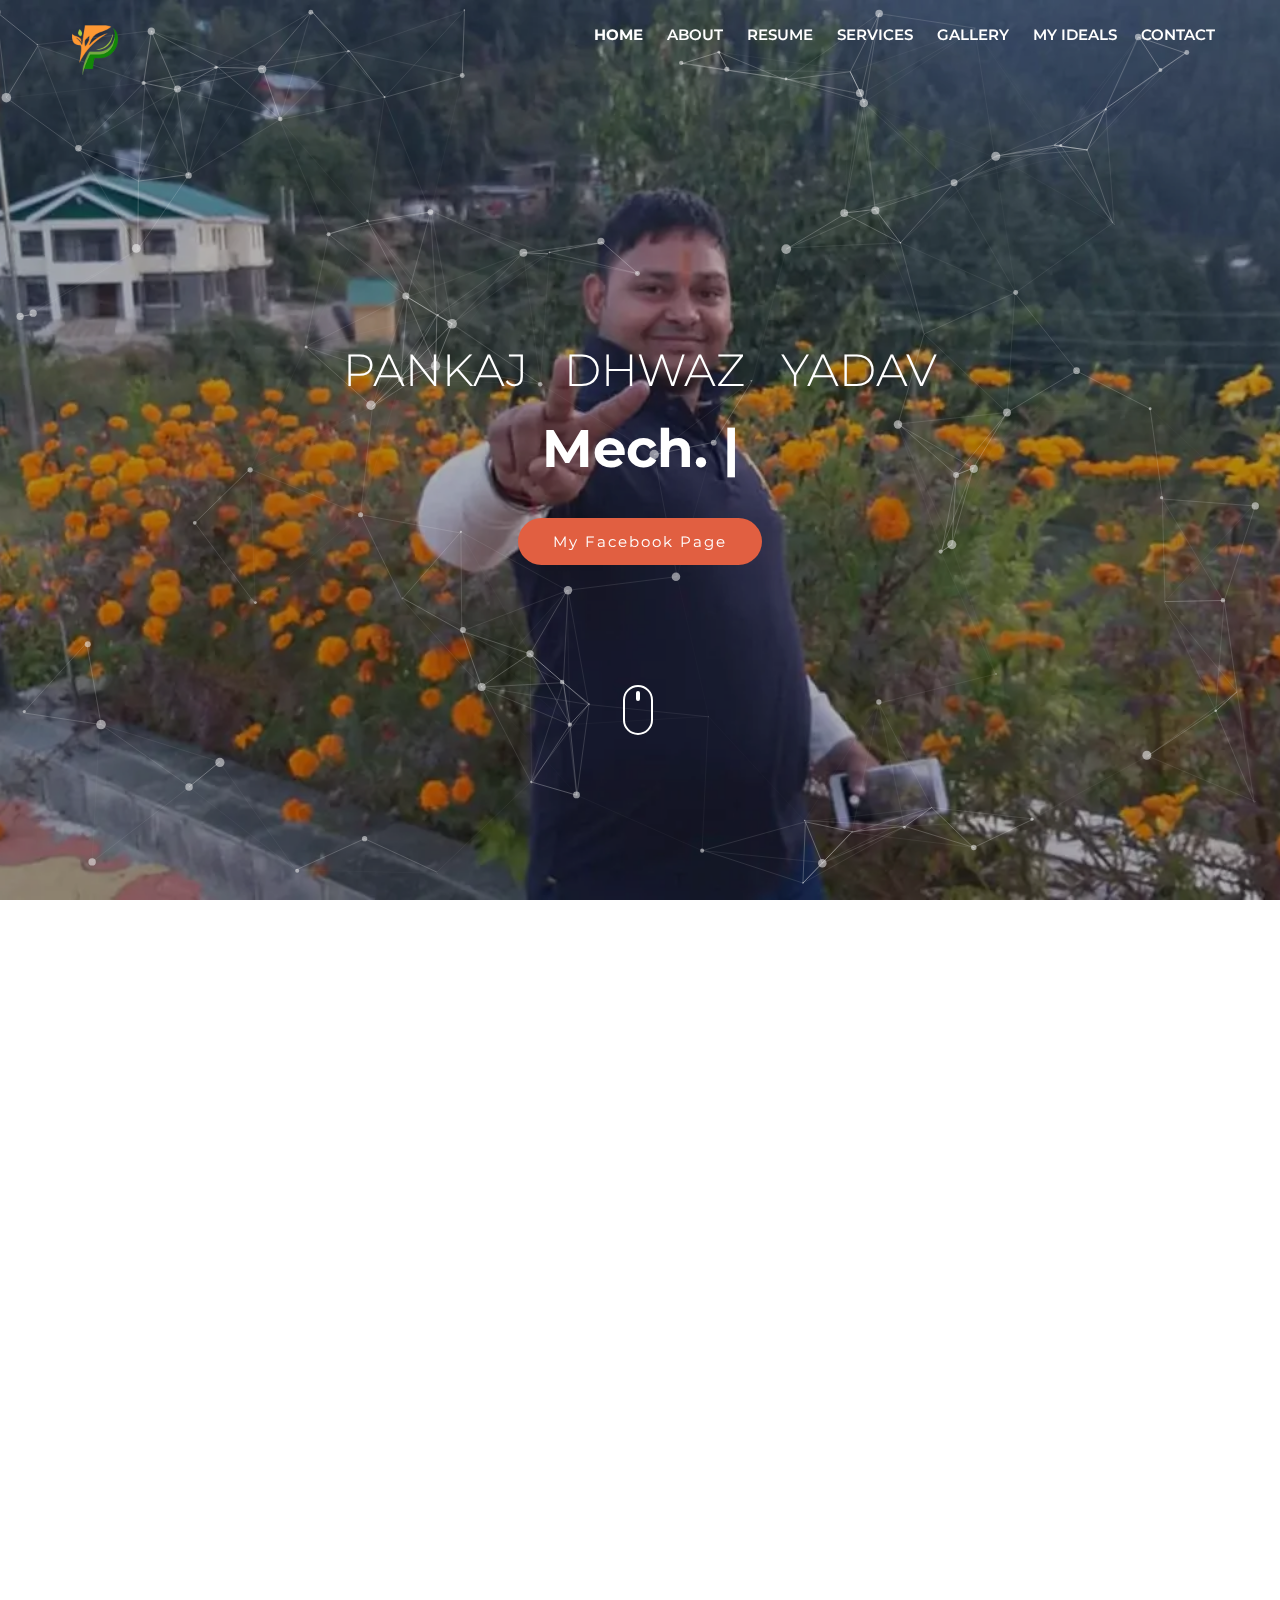
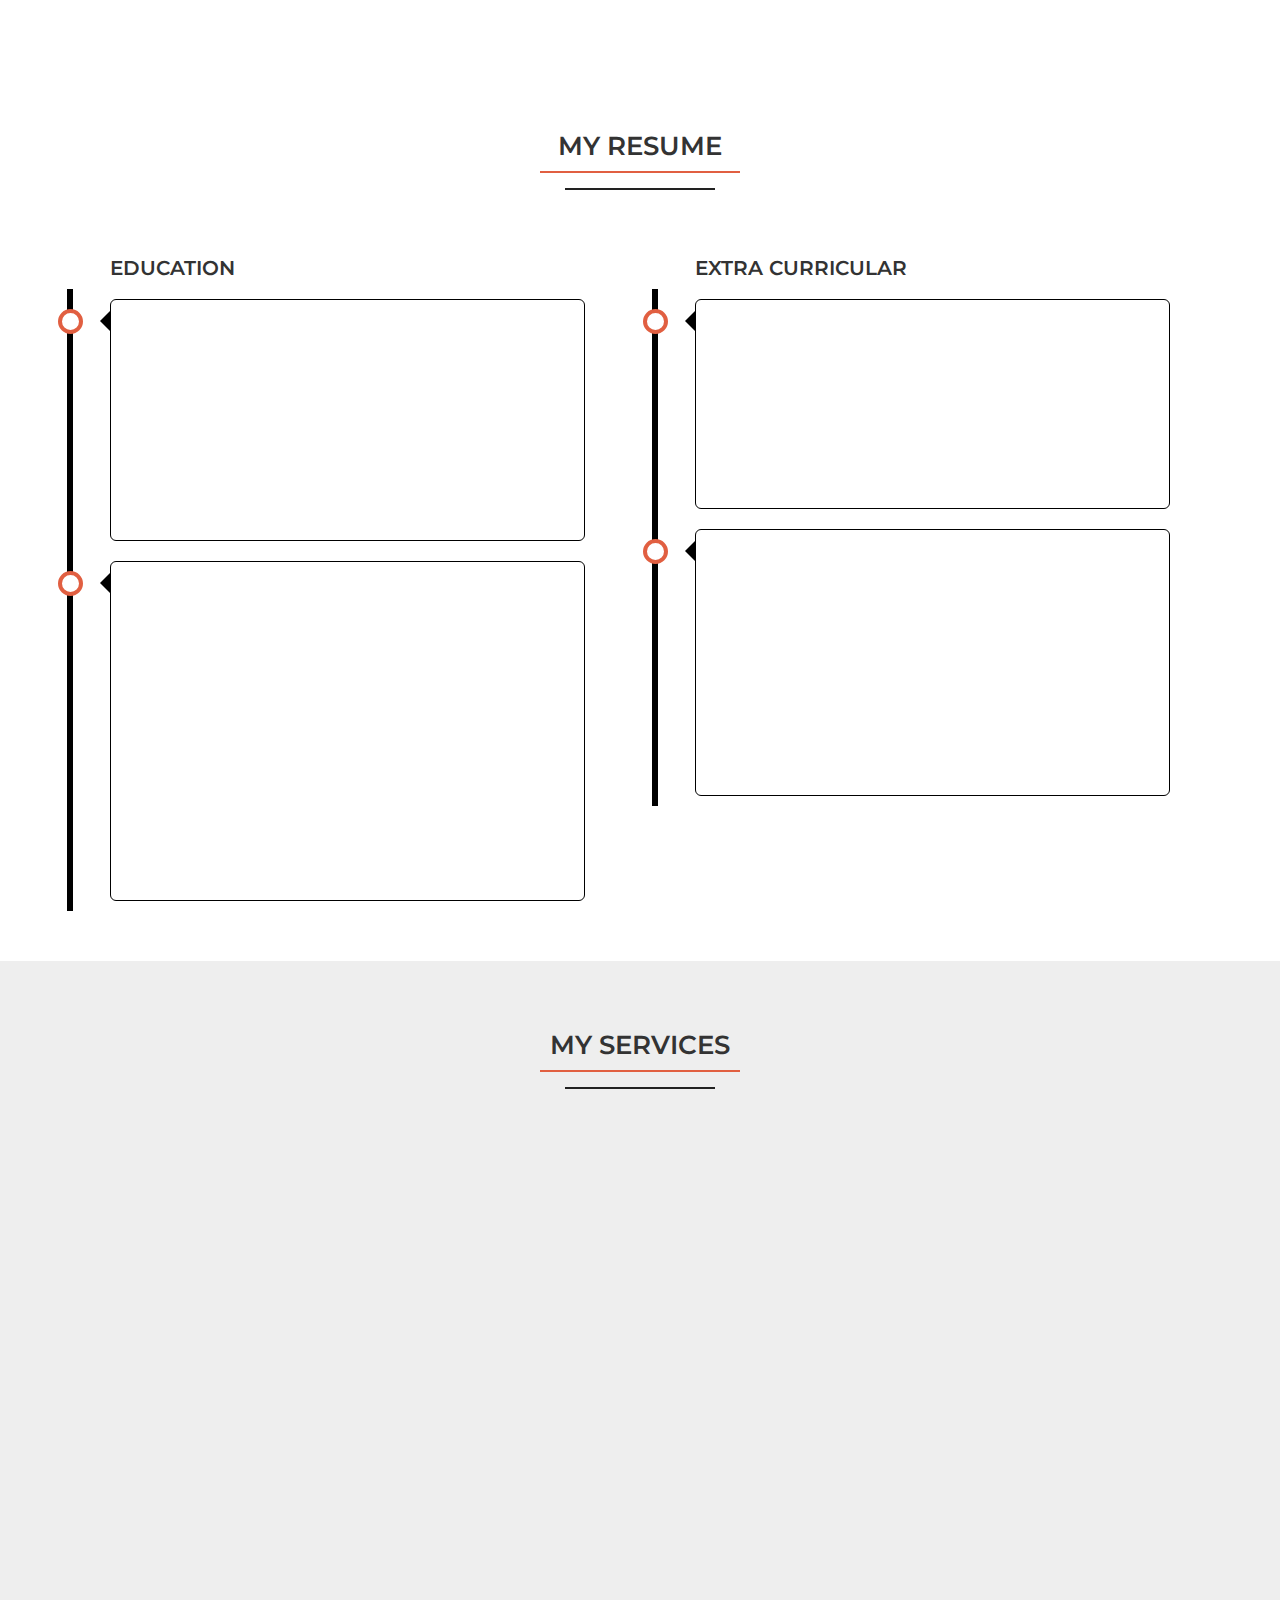
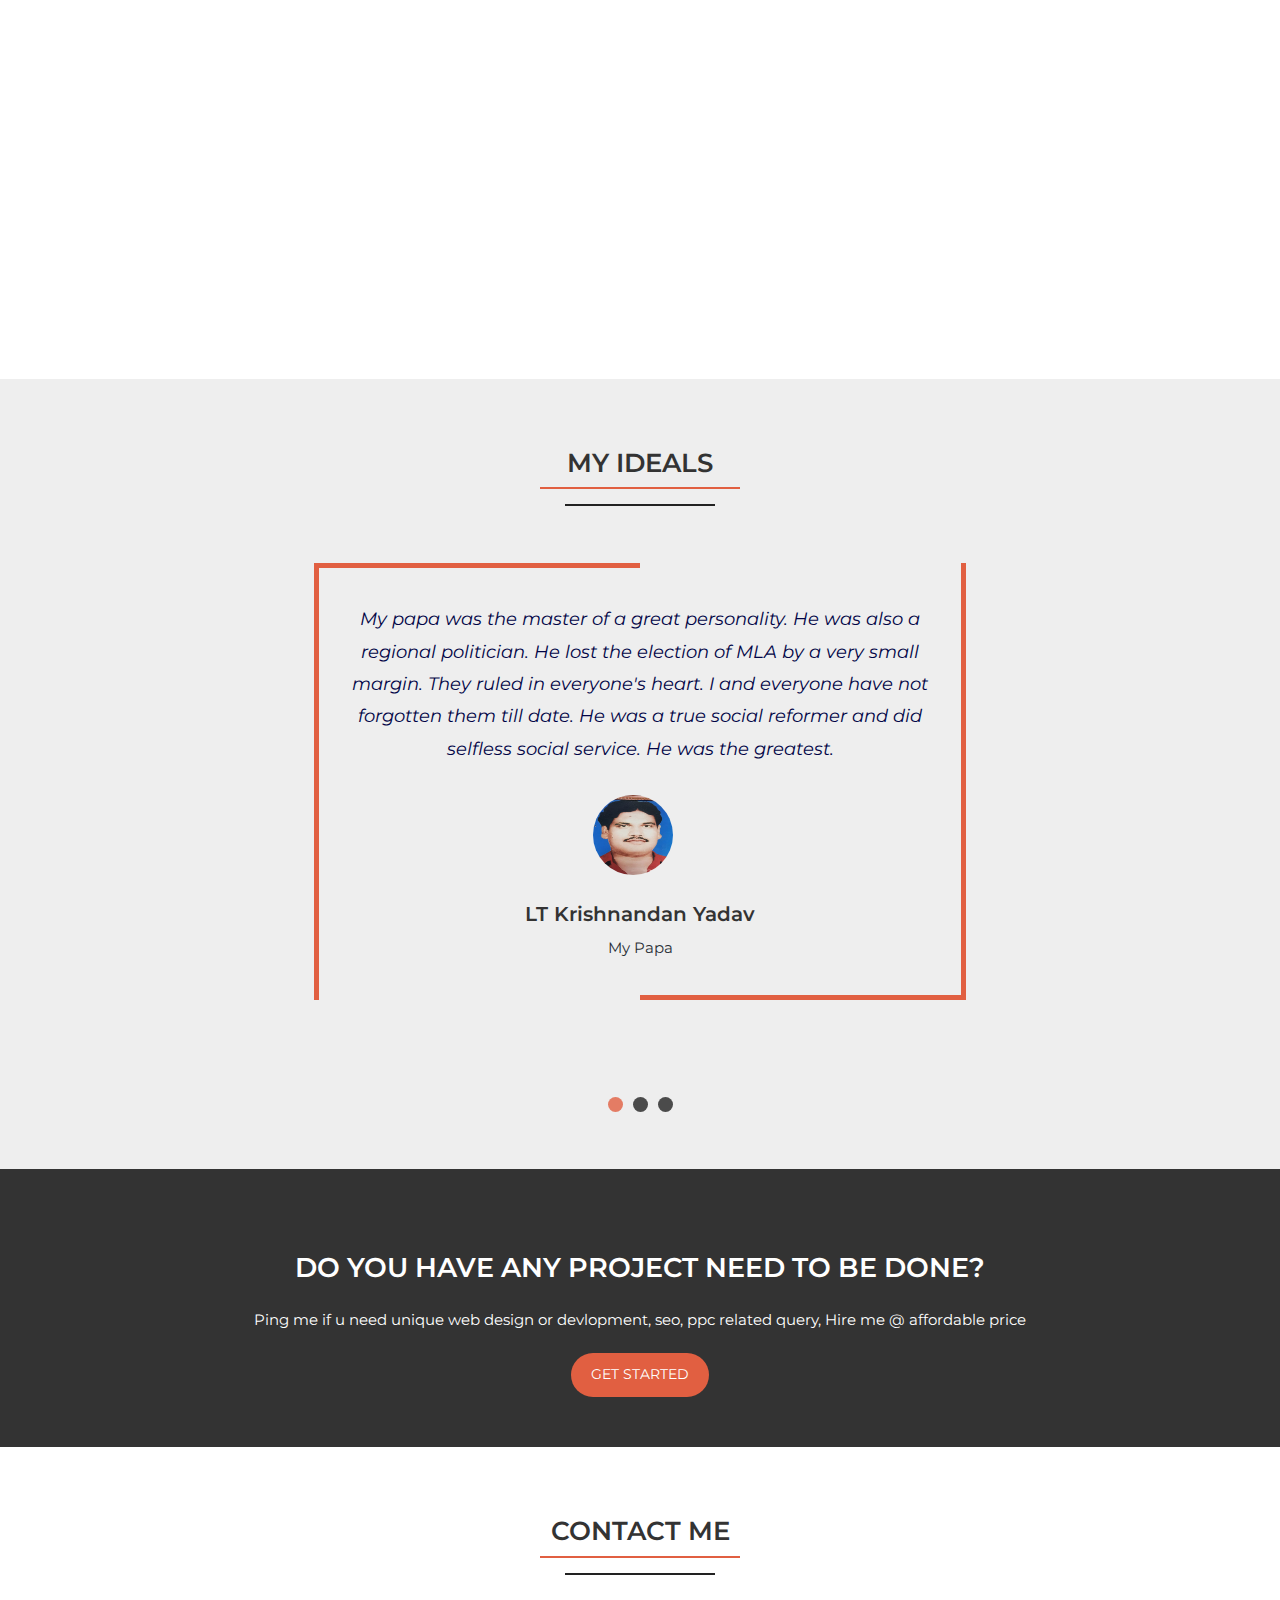
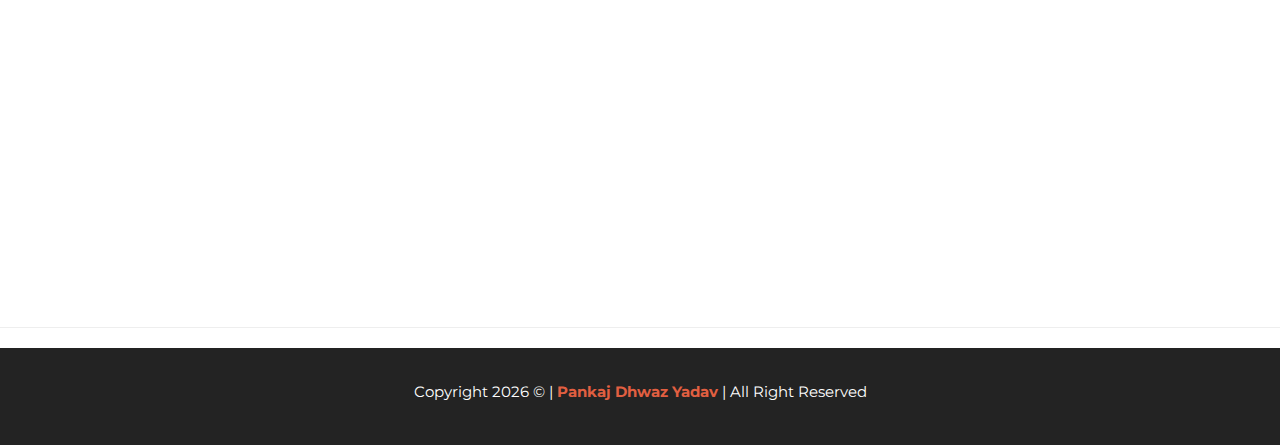
<file: index.html>
<!doctype html>
<html lang="en">
<head>
    <!--meta tags-->
    <meta charset="utf-8">
    <meta http-equiv="x-ua-compatible" content="ie=edge">
    <meta name="description" content="Pankaj Dhwaz Yadav">
    <meta name="keywords" content="pankaj, developer, dhwaz, dhwaj, dhawaj, pankaj yadav, pankaj patna, pankaj dhwaz yadav, Freelancer, portfolio, personal resume, clean, modern">
    <meta name="author" content="Pankaj Dhwaz Yadav">
    <meta name="viewport" content="width=device-width, initial-scale=1">

    <!--template title-->
    <title>Pankaj Dhwaz Yadav</title>
    
    <!--Start of Tawk.to Script-->
<script type="text/javascript">
var Tawk_API=Tawk_API||{}, Tawk_LoadStart=new Date();
(function(){
var s1=document.createElement("script"),s0=document.getElementsByTagName("script")[0];
s1.async=true;
s1.src='https://embed.tawk.to/634b7c03b0d6371309c9c06c/1gffdosgi';
s1.charset='UTF-8';
s1.setAttribute('crossorigin','*');
s0.parentNode.insertBefore(s1,s0);
})();
</script>
<!--End of Tawk.to Script-->

    <!--==========Favicon==========-->

    <link rel="apple-touch-icon" sizes="57x57" href="favicon/apple-icon-57x57.png">
    <link rel="apple-touch-icon" sizes="60x60" href="favicon/apple-icon-60x60.png">
    <link rel="apple-touch-icon" sizes="72x72" href="favicon/apple-icon-72x72.png">
    <link rel="apple-touch-icon" sizes="76x76" href="favicon/apple-icon-76x76.png">
    <link rel="apple-touch-icon" sizes="114x114" href="favicon/apple-icon-114x114.png">
    <link rel="apple-touch-icon" sizes="120x120" href="favicon/apple-icon-120x120.png">
    <link rel="apple-touch-icon" sizes="144x144" href="favicon/apple-icon-144x144.png">
    <link rel="apple-touch-icon" sizes="152x152" href="favicon/apple-icon-152x152.png">
    <link rel="apple-touch-icon" sizes="180x180" href="favicon/apple-icon-180x180.png">
    <link rel="icon" type="image/png" sizes="192x192"  href="favicon/android-icon-192x192.png">
    <link rel="icon" type="image/png" sizes="32x32" href="favicon/favicon-32x32.png">
    <link rel="icon" type="image/png" sizes="96x96" href="favicon/favicon-96x96.png">
    <link rel="icon" type="image/png" sizes="16x16" href="favicon/favicon-16x16.png">
    <link rel="manifest" href="favicon/manifest.json">
    <meta name="msapplication-TileColor" content="#ffffff">
    <meta name="msapplication-TileImage" content="favicon/ms-icon-144x144.png">
    <meta name="theme-color" content="#ffffff">

    <!--========== Theme Fonts ==========-->

    <link href="https://fonts.googleapis.com/css?family=Montserrat:300,400,500,700" rel="stylesheet">

    <!--Font Awesome css-->
    <link rel="stylesheet" href="css/font-awesome.min.css">

    <!--Bootstrap css-->
    <link rel="stylesheet" href="css/bootstrap.min.css">

    <!--Magnific popup css-->
    <link rel="stylesheet" href="css/magnific-popup.css">

    <!--Owl carousel css-->
    <link rel="stylesheet" href="css/owl.carousel.css">
    <link rel="stylesheet" href="css/owl.theme.default.css">

    <!--Normalizer css-->
    <link rel="stylesheet" href="css/normalize.css">

    <!--Animate css-->
    <link rel="stylesheet" href="css/animate.css">

    <!--Template css-->
    <link rel="stylesheet" href="css/style.css">

    <!--Responsive css-->
    <link rel="stylesheet" href="css/responsive.css">
</head>
<body>

    <!--preloader starts-->

    <!--<div class="loader_bg"><div class="loader"></div></div>-->

    <!--preloader ends-->

    <!--navigation area starts-->

    <header class="nav-area navbar-fixed-top">
        <div class="container">
            <div class="row">
                <!--main menu starts-->

                <div class="col-md-12">
                    <div class="main-menu">
                        <div class="navbar navbar-cus">
                            <div class="navbar-header">
                                <a href="#" class="navbar-brand"> <img src="images/logo/iden.png" alt="Pankaj Dhwaz Yadav" width="50" height="45"></a>
                                <button type="button" class="navbar-toggle" data-toggle="collapse" data-target=".navbar-collapse">
                                    <span class="sr-only">Toggle navigation</span>
                                    <span class="icon-bar"></span>
                                    <span class="icon-bar"></span>
                                    <span class="icon-bar"></span>
                                </button>
                            </div>

                            <div class="navbar-collapse collapse">
                                <nav>
                                    <ul class="nav navbar-nav navbar-right">
                                        <li class="active"><a class="smooth-menu" href="#home">Home</a></li>
                                        <li><a class="smooth-menu" href="#about">About</a></li>
                                        <li><a class="smooth-menu" href="#resume">Resume</a></li>
                                        <li><a class="smooth-menu" href="#services">Services</a></li>
                                        <li><a class="smooth-menu" href="#gallery">Gallery</a></li>
                                        <li><a class="smooth-menu" href="#my-ideals">My Ideals</a></li>
                                        <li><a class="smooth-menu" href="#contact">Contact</a></li>
                                    </ul>
                                </nav>
                            </div>
                        </div>
                    </div>
                </div>

                <!--main menu ends-->
            </div>
        </div>
    </header>

    <!--navigation area ends-->

    <!--slider area starts-->
    <div id="home"></div>
    <div class="banner-area" id="slider-area">
        <div id="particles-js"></div>
        <div class="banner-table">
            <div class="banner-table-cell">
                <div class="welcome-text">
                    <div class="container">
                        <div class="row">
                            <div class="col-md-12">
                                <h2>Pankaj &nbsp Dhwaz &nbsp Yadav</h2>
                                <div class="text-affect"></div>
                                <p class="banner-btn"><a href="https://www.facebook.com/dhwaz">My Facebook Page</a></p>
                                <div class="clearfix"></div>
                                <div class="mouse-icon hidden-sm hidden-xs">
                                    <div class="wheel"></div>
                                </div>
                            </div>
                        </div>
                    </div>
                </div>
            </div>
        </div>
    </div>

    <!--slider area ends-->

    <!--about area starts-->

    <div id="about" class="about-area section-padding">
        <div class="container">
            <div class="row">
                <div class="col-xs-12 col-sm-5 col-md-5">
                    <div class="about-left wow fadeInDown" data-wow-delay="0.2s">
                        <img src="images/about/about.webp" alt="profile image">
                    </div>
                </div>
                <div class="col-xs-12 col-sm-7 col-md-7">
                    <div class="about-right wow fadeInDown" data-wow-delay="0.4s">
                        <h1><span class="text-primary"><span id="clr1">Pankaj   </span><span id="clr2">&nbspDhwaz</span><span id="clr3">&nbsp Yadav</span></span> <br>who cares about a drop of blood in the whole network of veins in body.</h1> <!--change name and designation here-->
                        <p>Natural n down to earth.My motto of living is to enjoy every moment of life. I know the joy that comes from feeling closer to someone than I've ever felt before. Because you are my love, I know the passion of wanting to share everything I have, everything I am with you and only you. Because you are my friend, I know that I can count on you to hold my hand through the rough times and to be there to share the good times, too. Because you are my friend, I'll always have someone to make me smile; just when I need it most, to encourage me when I'm feeling confused or doubtful. And I know that I must be one of the luckiest people in the world to have someone like you- the perfect love, the perfect friend. What can i say ? If you people love me then I dont think I need to explain myself . Answer is again a simple question - why you say me friend ? And for those who dont know me and hadn't seen me - I m finding myself.</p>
                        <div class="socials">
                            <ul>
                                <li><a href="https://www.facebook.com/dhwaz"><i class="fa fa-facebook"></i></a></li>
                                <li><a href="https://twitter.com/dhwaz"><i class="fa fa-twitter"></i></a></li>
                                <li><a href="https://wa.me/12182282220"><i class="fa fa-whatsapp"></i></a></li>
                                <li><a href="https://www.youtube.com/user/MrDhwaz"><i class="fa fa-youtube-play"></i></a></li>
                            </ul>
                        </div>
                    </div>
                </div>
            </div>
        </div>
    </div>

    <!--about area ends-->

    <!--resume area starts-->

    <div id="resume" class="resume-area section-padding">
        <div class="container">
            <div class="row">
                <div class="col-md-12">
                    <div class="section-header">
                        <h2>My Resume</h2>
                        <p class="line1"></p>
                        <p class="line2"></p>
                    </div>
                </div>
            </div>
            <div class="row">
                <div class="col-md-6">
                    <h5>Education</h5>
                    <div class="timeline">
                        <div class="wrapper right">
                            <div class="content">
                                <div class="education-area wow fadeInDown" data-wow-delay="0.2s">
                                    <h6>Software Skills</h6> <!--edit here-->
                                    <h4>Photoshop, Illustrator, Premiere<br>
                                    Drafting: Auto-Cad.<br>
                                    Modeling: Uni-Graphics, Master-Cam, Dell Cam, Catia Pro- Engineering, MDT, & Solid Works.<br>
                                    Tool: MS Office <br>
                                    OS: Windows (98 to 11, Server) <br> Lunix (Ubuntu, Kali, Manjaro, Debian, CentOS) <br> Mac (Sierra, Mojave)</h4> <!--edit here-->

                                </div>
                            </div>
                        </div>
                        <div class="wrapper right">
                            <div class="content">
                                <div class="education-area wow fadeInDown" data-wow-delay="0.3s">
                                    <h6>Machining Skills</h6> <!--edit here-->
                                    <h4>Turning: lathe(HMT), Turning center(HAAS).<br>
                                        Milling: Horizontal & Vertical milling machine(BFW), VMC(HAAS) with FANUC operating system.Operate EDM Electronica Wire Cut F-1<br>
                                        Drilling: Bench, Upright drilling machine.<br>
                                        Others: Shaping & Grinding.</h4> <!--edit here-->
                                    <h3>MECHANICAL ENGINEERING</h3> <!--edit here-->
                                    <p>I have handled various type of machine tools, cutting tools, & hand tools as a part of our training curriculum.
                                    Our training module is designed to provide us the maximum practical exposure.
!</p>
                                </div>
                            </div>
                        </div>
                    </div>
                </div>
                <div class="col-md-6">
                    <h5>Extra CURRICULAR</h5>
                    <div class="timeline">
                        <div class="wrapper right">
                            <div class="content">
                                <div class="experience-area wow fadeInDown" data-wow-delay="0.4s">
                                    <h6>Coding Skills</h6> <!--edit here-->
                                    <h4 class="mb-2">HTML, CSS, JavaScript, Bootstrap, PHP, SQL, MySQL, Wordpress</h4> <!--edit here-->
                                    <h3 class="mb-2">Freelancer</h3> <!--edit here-->
                                    <p>I can Design and Devolop various types of websites, Feel free to Contact me.!</p>
                                </div>
                            </div>
                        </div>
                        <div class="wrapper right">
                            <div class="content">
                                <div class="experience-area wow fadeInDown" data-wow-delay="0.5s">
                                    <h6>I have worked here!</h6> <!--edit here-->
                                    <h4 class="mb-2">Ajanta Steels, Modern Mini TR, Patton India, Hind Motor, Rama Krishna Forging, Vijay Shree Industries, Garg Engineers, Groz Tool, Force Motor, Husk Power Systems, ntpc, jp</h4> <!--edit here-->
                                    <h3 class="mb-2">Wanna Free From Bosses</h3> <!--edit here-->
                                    <p>In mostly companies i have works not more than 2 months expect (Husk power systems Inc, USA), Coz i extremely hate boss's attitude!</p>
                                </div>
                            </div>
                        </div>
                    </div>
                </div>
            </div>
        </div>
    </div>

    <!--resume area ends-->

    <!--services area starts-->

    <div id="services" class="services-area section-padding">
        <div class="container">
            <div class="row">
                <div class="col-md-12">
                    <div class="section-header">
                        <h2>My Services</h2>
                        <p class="line1"></p>
                        <p class="line2"></p>
                    </div>
                </div>
            </div>
            <div class="row">
                <div class="col-xs-12 col-sm-6 col-md-4">
                    <div class="single-services text-center wow fadeInDown" data-wow-delay="0.1s">
                        <div class="services-icon">
                            <i class="fa fa-superpowers"></i>
                        </div>
                        <div class="services-content">
                            <h3>UI/UX Design</h3> <!--edit the service you give-->
                            <p>Designing Mobile First If the site content works for on a mobile site, the content will work across all screen sizes. This design is more content focused and user focused. I can create websites that stand out, easy to use, look great and most importantly win business. I create design and program full websites and templates. Following a strong UX/UI responsive design process, will result in high quality website that is accessible to the widest possible audience.</p>
                        </div>
                    </div>
                </div>
                <div class="col-xs-12 col-sm-6 col-md-4">
                    <div class="single-services text-center wow fadeInDown" data-wow-delay="0.2s">
                        <div class="services-icon">
                            <i class="fa fa-bar-chart"></i>
                        </div>
                        <div class="services-content">
                            <h3>Web Design</h3> <!--edit the service you give-->
                            <p>Your website design is your breakout presence on the Internet, and how you present the look and feel of your company and the professionalism it conveys has everything to do with the impression left on your users.

I can create websites that stand out, easy to use, look great and most importantly win business. I create design and program full websites and templates that integrate with your backend components maintaining industry standards.</p>
                        </div>
                    </div>
                </div>
                <div class="col-xs-12 col-sm-6 col-md-4">
                    <div class="single-services text-center wow fadeInDown" data-wow-delay="0.3s">
                        <div class="services-icon">
                            <i class="fa fa-bell-o"></i>
                        </div>
                        <div class="services-content">
                            <h3>Web Development</h3> <!--edit the service you give-->
                            <p>Web development can be built in a lot of different ways. Web Development require a high amount of usability such as a logical thought out navigation, common design trends and a beautiful interface. One of the most common types of dynamic web pages are the database driven type.

I create dynamic, scalable, online solutions that leave you unlimited room to grow. I deliver from simple informational sites to online commerce and complex database driven websites.</p>
                        </div>
                    </div>
                </div>
                <div class="col-xs-12 col-sm-6 col-md-4">
                    <div class="single-services text-center wow fadeInDown" data-wow-delay="0.4s">
                        <div class="services-icon">
                            <i class="fa fa-area-chart"></i>
                        </div>
                        <div class="services-content">
                            <h3>Graphics Design</h3> <!--edit the service you give-->
                            <p>"Marketing Without Design is Lifeless and Design without Marketing is Mute."
I love creative problem solving. That‘s why I can take an idea from concept to delivery in design, marketing and print. Everything design-related and promotional including print, stationery, brochures, sell sheets, presentations, and displays.

I can help to create a striking, crafting a personality, and building a trustworthy character that carries across all mediums.</p>
                        </div>
                    </div>
                </div>
                <div class="col-xs-12 col-sm-6 col-md-4">
                    <div class="single-services text-center wow fadeInDown" data-wow-delay="0.5s">
                        <div class="services-icon">
                            <i class="fa fa-desktop"></i>
                        </div>
                        <div class="services-content">
                            <h3>SEO Marketing</h3> <!--edit the service you give-->
                            <p>Search engine optimization is a method of optimizing a website to achieve ranking in search engine. I am an ethical SEO expert, offering a high quality and professional service. You want to promote your products, services and reach as many as people possible.

Here, we would like to help you by providing search engine optimization services, which will help you to achieve top search engine ranking for targeted keywords.</p>
                        </div>
                    </div>
                </div>
                <div class="col-xs-12 col-sm-6 col-md-4">
                    <div class="single-services text-center wow fadeInDown" data-wow-delay="0.6s">
                        <div class="services-icon">
                            <i class="fa fa-envelope-o"></i>
                        </div>
                        <div class="services-content">
                            <h3>Logo Design</h3> <!--edit the service you give-->
                            <p>Your logo is your identity. Your logo will help you create a distinctive brand. Logo of a company plays an important role in the advertisement of the company. That’s why i work closely with you in order to ascertain what your business is about and who your target audience is.

We’ll provide you with a range of logo designs, each tailored to your business. We’ll work with you from start to finish, and ensure that your final logo is an emblem for life.</p>
                        </div>
                    </div>
                </div>
            </div>
        </div>
    </div>

    <!--services area ends-->

    <!--portfolio area starts-->

    <div id="gallery" class="portfolio-area section-padding">
        <div class="container">
            <div class="row">
                <div class="section-header">
                    <h2>My Gallary</h2>
                    <p class="line1"></p>
                    <p class="line2"></p>
                </div>
            </div>
            <div class="row">
                <div class="col-sm-4 col-md-6 col-lg-4">
                    <div class="gallery-items wow fadeInLeft" data-wow-delay="0.1s">
                        <a class="view img" href="images/portfolio/1.png"> <!--edit image-->
                            <img src="images/portfolio/small/1.png" alt="portfolio image"> <!--edit image-->
                        </a>

                        <div class="gallery-text">
                            <h2>तुझे ही फुरसत ना थी अफ़साने को पढ़ने की.. मैं तो बिकता रहा तेरे शहर में किताबों की तरह ||</h2>
                        </div>
                    </div>
                </div>
                <div class="col-sm-4 col-md-6 col-lg-4">
                    <div class="gallery-items wow fadeInDown" data-wow-delay="0.2s">
                        <a class="view img" href="images/portfolio/2.png"> <!--edit image-->
                            <img src="images/portfolio/small/2.png" alt="portfolio image"> <!--edit image-->
                        </a>

                        <div class="gallery-text">
                            <h2>गिरते हुए आंसू को कोई नहीं पूछता है यहाँ.. सब लोग यहाँ पर झूठी मुस्कान के दीवाने है.||</h2>
                        </div>
                    </div>
                </div>
                <div class="col-sm-4 col-md-6 col-lg-4">
                    <div class="gallery-items wow fadeInRight" data-wow-delay="0.3s">
                        <a class="view img" href="images/portfolio/3.png"> <!--edit image-->
                            <img src="images/portfolio/small/3.png" alt="portfolio image"> <!--edit image-->
                        </a>

                        <div class="gallery-text">
                            <h2>यूँ बात -बात पर जान हाज़िर मत कीजिये जनाब.. लोग मतलबी होते है कहीं माँग न ले .||</h2>
                        </div>
                    </div>
                </div>
                <div class="col-sm-4 col-md-6 col-lg-4">
                    <div class="gallery-items wow fadeInLeft" data-wow-delay="0.4s">
                        <a class="view img" href="images/portfolio/4.png"> <!--edit image-->
                            <img src="images/portfolio/small/4.png" alt="portfolio image"> <!--edit image-->
                        </a>

                        <div class="gallery-text">
                            <h2>रोते-रोते थक कर जैसे कोई बच्चा सो जाता है.. हाल हमारे दिल का अक्सर कुछ ऐसा ही हो जाता है||</h2>
                        </div>
                    </div>
                </div>
                <div class="col-sm-4 col-md-6 col-lg-4">
                    <div class="gallery-items wow fadeInDown" data-wow-delay="0.5s">
                        <a class="view img" href="images/portfolio/5.png"> <!--edit image here-->
                            <img src="images/portfolio/small/5.png" alt="portfolio image"> <!--edit image here-->
                        </a>

                        <div class="gallery-text">
                            <h2>शाम को थक कर टूटे झोपड़े में सो जाता है वो मजदूर.. जो शहर में ऊंची इमारतें बनाता है ॥</h2>
                        </div>
                    </div>
                </div>
                <div class="col-sm-4 col-md-6 col-lg-4">
                    <div class="gallery-items wow fadeInRight" data-wow-delay="0.6s">
                        <a class="view img" href="images/portfolio/6.png"> <!--edit image here-->
                            <img src="images/portfolio/small/6.png" alt="portfolio image"> <!--edit image here-->
                        </a>

                        <div class="gallery-text">
                            <h2>कर दो तब्दील अदालतों को मयखानों में साहब.. सुना है नशे में कोई झूठ नहीं बोलता || </h2>
                        </div>
                    </div>
                </div>
            </div>
        </div>
    </div>

    <!--portfolio area ends-->

    <!--testimonial area starts-->

    <!--Testimonial Area Starts-->

    <div id="my-ideals" class="testimonial-area section-padding">
        <div class="container">
            <div class="row">
                <div class="col-md-12">
                    <div class="section-header">
                        <h2>My Ideals</h2>
                        <p class="line1"></p>
                        <p class="line2"></p>
                    </div>
                </div>
            </div>
            <div class="row">
                <div class="col-xs-12 col-md-8 col-md-offset-2">
                    <div id="testimonial-slider" class="owl-carousel">
                        <div class="single-testimonial">
                            <div class="testimonial-content">
                                <p>My papa was the master of a great personality. He was also a regional politician. He lost the election of MLA by a very small margin. They ruled in everyone's heart. I and everyone have not forgotten them till date. He was a true social reformer and did selfless social service. He was the greatest.</p>
                            </div> <!--copy and paste the best review you have got from buyer inside p tag-->
                            <div class="pic">
                                <img src="images/testimonial/1.png" alt="testimonial image"> <!--here you can change image-->
                            </div>
                            <div class="testimonial-title">
                                <h3>LT Krishnandan Yadav</h3> <!--you can change the reviewer name here-->
                                <small>My Papa</small> <!--reviewer's designation-->
                            </div>
                        </div>

                        <div class="single-testimonial">
                            <div class="testimonial-content">
                                <p>My Grand Pa Was a Social Worker and Ex Mukhiya. He Was also known as Baudhu Mukhiya. His Designation of Mukhiya Was for 28 Years Continuously. He Never Defeated By Any Opposition in His Whole Life. He Was also a Top wrestler in District Level.</p>
                            </div> <!--copy and paste the best review you have got from buyer inside p tag-->
                            <div class="pic">
                                <img src="images/testimonial/2.png" alt="testimonial image"> <!--here you can change image-->
                            </div>
                            <div class="testimonial-title">
                                <h3>Late Ram Ratan Yadav</h3> <!--you can change the reviewer name here-->
                                <small>My Grand Pa</small> <!--reviewer's designation-->
                            </div>
                        </div>

                        <div class="single-testimonial">
                            <div class="testimonial-content">
                                <p>Let us be grateful to people who make us happy; they are the charming gardeners who make our souls blossom. The most beautiful discovery true family make is that they can grow separately without growing apart. “Familyness is the hardest thing in the world to explain. It’s not something you learn in school. But if you haven’t learned the meaning of familyness, you really haven’t learned anything.”</p>
                            </div> <!--copy and paste the best review you have got from buyer inside p tag-->
                            <div class="pic">
                                <img src="images/testimonial/3.png" alt="testimonial image"> <!--here you can change image-->
                            </div>
                            <div class="testimonial-title">
                                <h3>My Family</h3> <!--you can change the reviewer name here-->
                                <small>My Family is Everything</small> <!--reviewer's designation-->
                            </div>
                        </div>
                    </div>
                </div>
            </div>
        </div>
    </div>

    <!--Testimonial Area Ends-->
    <!--testimonial area ends-->

    <!--invitation area starts-->

    <div class="invitation-area section-padding">
        <div class="container">
            <div class="row">
                <div class="single-invite text-center">
                    <h2>do you have any project need to be done?</h2>
                    <p>Ping me if u need unique web design or devlopment, seo, ppc related query, Hire me @ affordable price</p>
                    <a href="#contact" class="my-btn-3">Get started</a>
                </div>
            </div>
        </div>
    </div>

    <!--invitation area ends-->

  <!--contact area starts-->

     <div id="contact" class="contact-area section-padding">
         <div class="container">
             <div class="row">
                 <div class="section-header">
                     <h2>contact me</h2>
                     <p class="line1"></p>
                     <p class="line2"></p>
                 </div>
             </div>

             <div class="row">
                 <div class="col-md-12 col-lg-12">

                     <div class="top-contact">

                         <div class="row">
                             <div class="col-sm-4 col-md-4">
                                 <div class="top-contact-text wow fadeInDown" data-wow-delay="0.2s">

                                     <div class="contact-icon">
                                         <ul>
                                             <li><a href="https://wa.me/12182282220?text=Hi%20Pankaj%20Dhwaz%20Yadav,%20I%20am%20sending%20you%20this%20message%20because%20I%20am%20interested%20to%20talk%20to%20you!"><i class="fa fa-whatsapp"></i></a></li>
                                         </ul>
                                     </div>

                                     <h2>Chat on Whatsapp</h2>
                                     <p>Get Instant Reply Now</p> <!--edit here-->
                                 </div>
                             </div>
                             <div class="col-sm-4 col-md-4">
                                 <div class="top-contact-text wow fadeInDown" data-wow-delay="0.4s">
                                     <div class="contact-icon">
                                         <ul>
                                             <li><a href="tel:+12182282220"><i class="fa fa-phone"></i></a></li>
                                         </ul>
                                     </div>

                                     <h2>Contact Number</h2>
                                     <p>+1 - 218 - 228 - 2220</p> <!--edit here-->
                                 </div>
                             </div>
                             <div class="col-sm-4 col-md-4">
                                 <div class="top-contact-text wow fadeInDown" data-wow-delay="0.6s">
                                     <div class="contact-icon">
                                         <ul>
                                             <li><a href="mailto:pankaj@dhwaz.com"><i class="fa fa-at"></i></a></li>
                                         </ul>
                                     </div>

                                     <h2>Send me mails </h2>
                                     <p>pankaj@dhwaz.com</p> <!--edit here-->
                                 </div>
                             </div>
                         </div>

                     </div>

                 </div>
             </div>
         </div>

    </div>


  <!--contact area ends-->



  <!--fb and 1map.com plugsin start-->

  <div class="container">
            <div class="row">
                <div class="col-xs-12 col-sm-5 col-md-5">
                    <div class="about-left wow fadeInDown">


                        <div id="fb-root"></div>
<script async defer crossorigin="anonymous" src="https://connect.facebook.net/hi_IN/sdk.js#xfbml=1&version=v5.0"></script>



<div class="fb-page" data-href="https://www.facebook.com/dhwaz/" data-tabs="timeline" data-width="500" data-height="" data-small-header="false" data-adapt-container-width="true" data-hide-cover="false" data-show-facepile="true"><blockquote cite="https://www.facebook.com/dhwaz/" class="fb-xfbml-parse-ignore"><a href="https://www.facebook.com/dhwaz/">Pankaj Dhwaz Yadav</a></blockquote></div>





                    </div>
                </div>
                <div class="col-xs-12 col-sm-7 col-md-7">
                    <div class="about-left wow fadeInDown">

                        <div id="wrapper-9cd199b9cc5410cd3b1ad21cab2e54d3">
        <div id="map-9cd199b9cc5410cd3b1ad21cab2e54d3"></div><script>(function () {
        var setting = {"height":500,"width":600,"zoom":15,"queryString":"Patna, Bihar, India","place_id":"ChIJBU8txTeZ8jkRcLIH9gUOGoM","satellite":false,"centerCoord":[25.60804725007142,85.14304295],"cid":"0x831a0e05f607b270","cityUrl":"/india/patna-10047","id":"map-9cd199b9cc5410cd3b1ad21cab2e54d3","embed_id":"109820"};
        var d = document;
        var s = d.createElement('script');
        s.src = 'https://1map.com/js/script-for-user.js?embed_id=109820';
        s.async = true;
        s.onload = function (e) {
          window.OneMap.initMap(setting)
        };
        var to = d.getElementsByTagName('script')[0];
        to.parentNode.insertBefore(s, to);
      })();</script><a href="https://1map.com/map-embed?embed_id=109820">1map.com</a></div>


                    </div>
                </div>
            </div>
        </div>
  <hr>
  <!--fb and 1map.com plugsin end-->


    <!--Footer Area Starts-->

    <div class="footer-area">
        <div class="container">
            <div class="row">
                <div class="col-xs-12 col-sm-12 col-md-12 col-lg-12 text-center">
                    <p>Copyright <script>document.write(new Date().getFullYear())</script> &copy; | <strong><a href="https://dhwaz.com/" target="_blank">Pankaj Dhwaz Yadav</a></strong> | All Right Reserved</p>


                </div>
            </div>
        </div>
    </div>



    <!--Footer Area Ends-->




    <!--Latest version JQuery-->
    <script src="js/jquery-3.2.1.min.js"></script>

    <!--Bootstrap js-->
    <script src="js/bootstrap.min.js"></script>

    <!--Magnific popup js-->
    <script src="js/jquery.magnific-popup.js"></script>

    <!--Owl Carousel js-->
    <script src="js/owl.carousel.js"></script>

    <!--Mixitup js-->
    <script src="js/wow.min.js"></script>

    <!--Owl Carousel js-->
    <script src="js/owl.carousel.js"></script>

    <!--Typed js-->
    <script src="js/typed.js"></script>

    <!--particle js-->
    <script src="js/particles.js"></script>
    <script src="js/app.js"></script>

    <!--Validator js-->
    <script src="js/validator.js"></script>

    <!--Contact js-->
    <script src="js/contact.js"></script>

    <!--Main js-->
    <script src="js/main.js"></script>


</body>
</html>
</file>
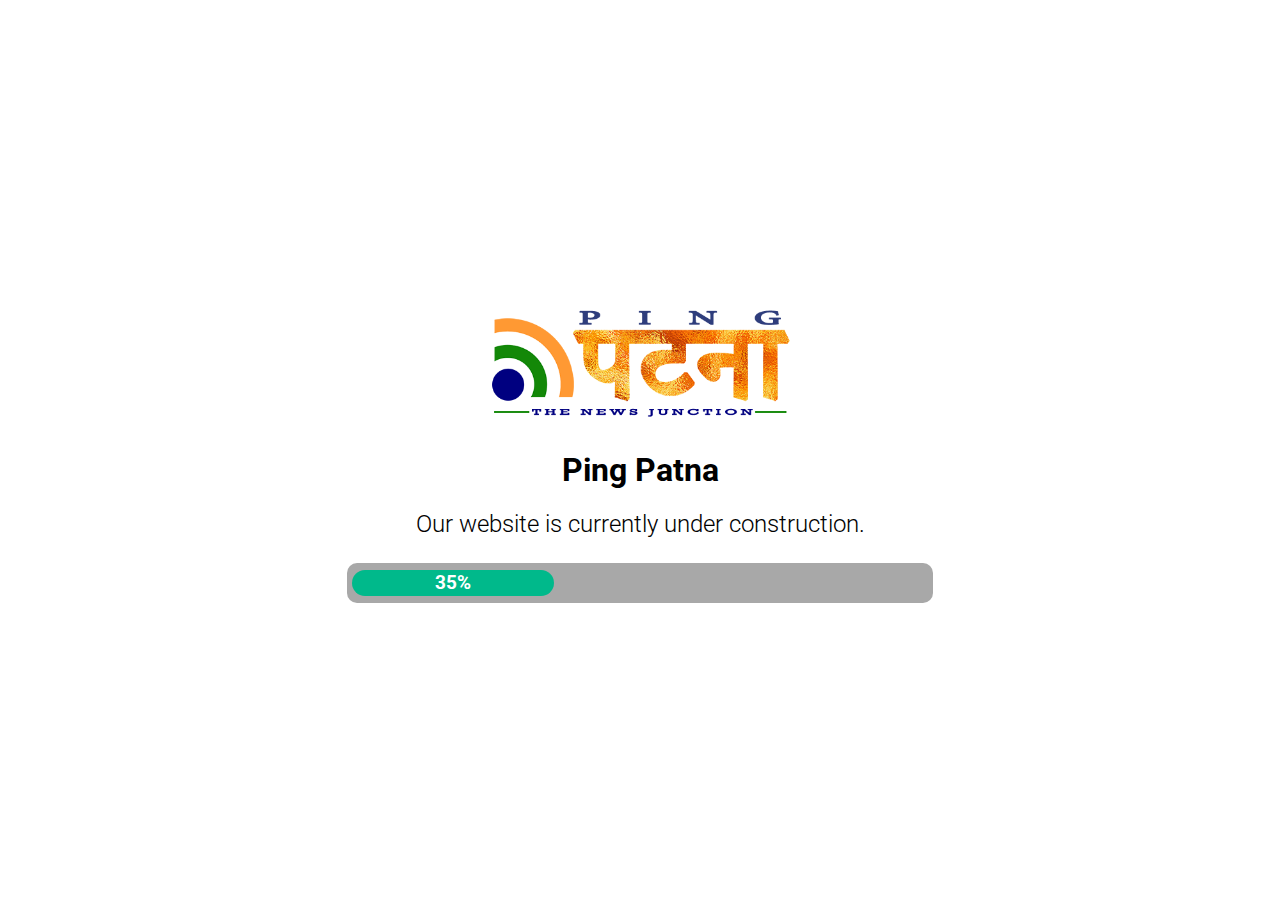
<file: coming/index.html>
<!DOCTYPE html>
<html>
<head>
    <meta charset="utf-8">
    <meta name=viewport content="width=device-width, initial-scale=1">
    <!--[if lt IE 9]><script src="http://html5shiv.googlecode.com/svn/trunk/html5.js"></script><![endif]-->
    <link rel="icon" href="ppatna_fav.png" sizes="16x16 32x32" type="image/png">
    <style>
        body { margin: 0; padding: 0; }
        html { height: 100%; cursor: default; }
        body {
            font-family: "Roboto", sans-serif; /* Default font */
            width: 100%; height: 100%;
            text-align: center;
            display: table;
            opacity: 1;
            animation: fadein 3s forwards;
        }
        h2 {
            font-weight: 300;
            margin-bottom: 25px;
        }
        img {
            width: 25%; /* Image width */
            border: 0; /* For IE */
            /* Aspect ratio of image, gives initial dimension to prevent text moving down once image is loaded */
            /* When changing logo, change this also */
            aspect-ratio: 125 / 50;
        }
        #main {
            vertical-align: middle;
            display: table-cell;
        }
        /* Progress bar */
        #progress {
            width: 45%; /* Bar width */
            margin: 0 auto;
            border-radius: 10px; /* Roundness */
            background-color: #a8a8a8; /* Background colour */
            padding: 7px 5px;
            /* border: 5px solid #a8a8a8; Border */
        }
        #fill {
            padding: 2px 0;
            background-color: #00b98b; /* Fill colour */
            width: 35%; /* Bar percentage, change text below also */
            border-radius: 25px; /* Roundness */
            animation: proanimate 2s;
        }
        #barpercent h3 {
            color: white; /* Bar percentage text colour */
            margin: 0; padding: 0;
            opacity: 1;
            animation: fadein 3s forwards;
        }

        /* Fades in animation */
        @keyframes fadein  {
            from { opacity: 0; }
        }
        /* Animates bar on page load */
        @keyframes proanimate {
            from { width: 0%; }
        }

        @media screen and (max-width:600px) {
            img {
                width: 60%;
            }
            h1 {
                font-size: 1.3em;
            }
            h2 {
                margin: 1.1em;
                font-size: 1.1em;
            }
            #progress {
                width: 80%; /* Bar width */
            }
        }
    </style>
    <title>Coming Soon</title>
</head>
<body>
    <div id="main">
        <img src="logo.png" alt="Logo Image">
        <h1>Ping Patna</h1>
        <h2>Our website is currently under construction. </h2>
        <div id="progress"><div id="fill"><div id="barpercent"><h3>35%</h3></div></div></div>
    </div>
    <link href="https://fonts.googleapis.com/css2?family=Roboto:wght@300;400&display=swap" rel="stylesheet">
</body>
</html>
</file>
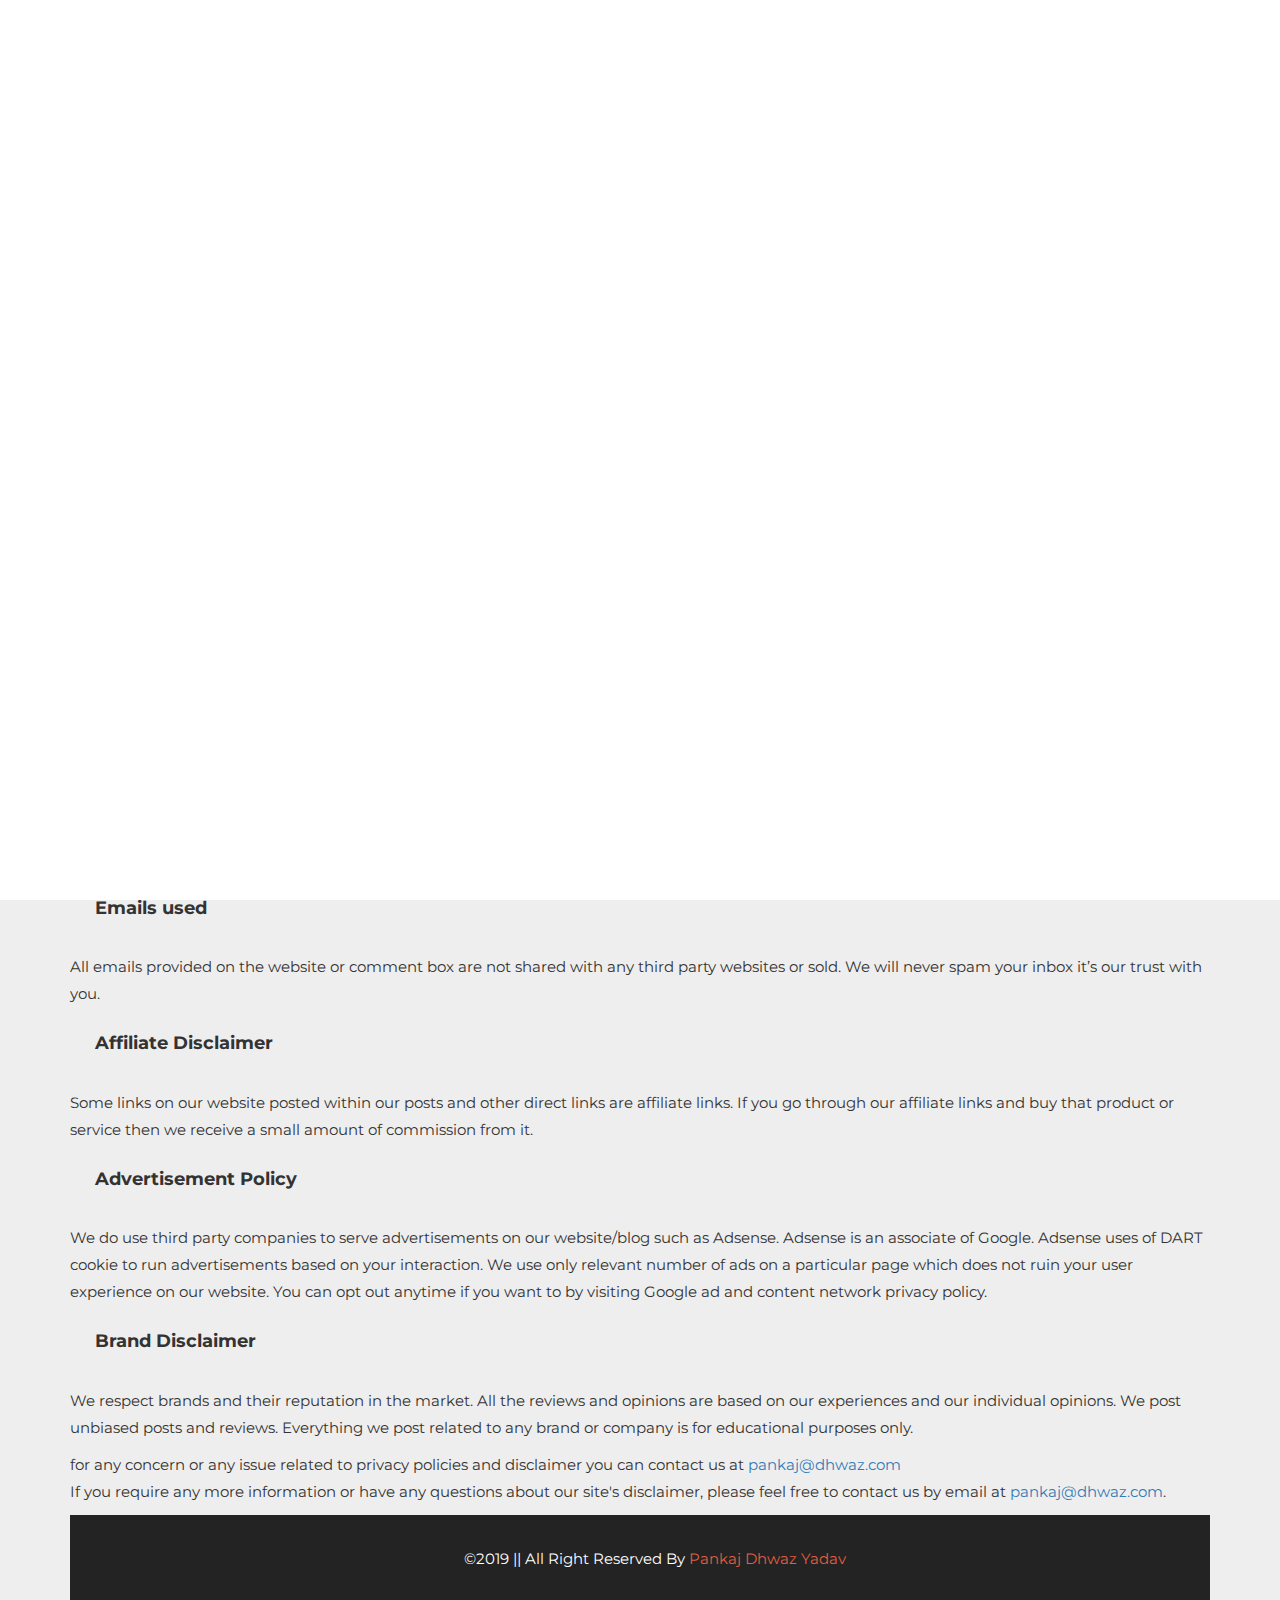
<file: disclaimer.html>
<!doctype html>
<html lang="en">
<head>
    <!--meta tags-->
    <meta charset="utf-8">
    <meta http-equiv="x-ua-compatible" content="ie=edge">
    <meta name="description" content="Pankaj Dhwaz Yadav">
    <meta name="keywords" content="pankaj, developer, dhwaz, dhwaj, dhawaj, pankaj yadav, pankaj patna, pankaj dhwaz yadav, Freelancer, portfolio, personal resume, clean, modern">
    <meta name="author" content="Pankaj Dhwaz Yadav">
    <meta name="viewport" content="width=device-width, initial-scale=1">

    <!--template title-->
    <title>Pankaj Dhwaz Yadav</title>

    <!--Start of Tawk.to Script-->
<script type="text/javascript">
var Tawk_API=Tawk_API||{}, Tawk_LoadStart=new Date();
(function(){
var s1=document.createElement("script"),s0=document.getElementsByTagName("script")[0];
s1.async=true;
s1.src='https://embed.tawk.to/5a771910d7591465c7075c8a/default';
s1.charset='UTF-8';
s1.setAttribute('crossorigin','*');
s0.parentNode.insertBefore(s1,s0);
})();
</script>
<!--End of Tawk.to Script-->

    <!--==========Favicon==========-->

    <link rel="apple-touch-icon" sizes="57x57" href="favicon/apple-icon-57x57.png">
    <link rel="apple-touch-icon" sizes="60x60" href="favicon/apple-icon-60x60.png">
    <link rel="apple-touch-icon" sizes="72x72" href="favicon/apple-icon-72x72.png">
    <link rel="apple-touch-icon" sizes="76x76" href="favicon/apple-icon-76x76.png">
    <link rel="apple-touch-icon" sizes="114x114" href="favicon/apple-icon-114x114.png">
    <link rel="apple-touch-icon" sizes="120x120" href="favicon/apple-icon-120x120.png">
    <link rel="apple-touch-icon" sizes="144x144" href="favicon/apple-icon-144x144.png">
    <link rel="apple-touch-icon" sizes="152x152" href="favicon/apple-icon-152x152.png">
    <link rel="apple-touch-icon" sizes="180x180" href="favicon/apple-icon-180x180.png">
    <link rel="icon" type="image/png" sizes="192x192"  href="favicon/android-icon-192x192.png">
    <link rel="icon" type="image/png" sizes="32x32" href="favicon/favicon-32x32.png">
    <link rel="icon" type="image/png" sizes="96x96" href="favicon/favicon-96x96.png">
    <link rel="icon" type="image/png" sizes="16x16" href="favicon/favicon-16x16.png">
    <link rel="manifest" href="favicon/manifest.json">
    <meta name="msapplication-TileColor" content="#ffffff">
    <meta name="msapplication-TileImage" content="favicon/ms-icon-144x144.png">
    <meta name="theme-color" content="#ffffff">

    <!--========== Theme Fonts ==========-->

    <link href="https://fonts.googleapis.com/css?family=Montserrat:300,400,500,700" rel="stylesheet">

    <!--Font Awesome css-->
    <link rel="stylesheet" href="css/font-awesome.min.css">

    <!--Bootstrap css-->
    <link rel="stylesheet" href="css/bootstrap.min.css">

    <!--Magnific popup css-->
    <link rel="stylesheet" href="css/magnific-popup.css">

    <!--Owl carousel css-->
    <link rel="stylesheet" href="css/owl.carousel.css">
    <link rel="stylesheet" href="css/owl.theme.default.css">

    <!--Normalizer css-->
    <link rel="stylesheet" href="css/normalize.css">

    <!--Animate css-->
    <link rel="stylesheet" href="css/animate.css">

    <!--Template css-->
    <link rel="stylesheet" href="css/style.css">

    <!--Responsive css-->
    <link rel="stylesheet" href="css/responsive.css">
</head>
<body>

    <!--preloader starts-->

    <div class="loader_bg"><div class="loader"></div></div>

    <!--preloader ends-->

    <!--navigation area starts-->

    <header class="nav-area navbar-fixed-top">
        <div class="container">
            <div class="row">
                <!--main menu starts-->

                <div class="col-md-12">
                    <div class="main-menu">
                        <div class="navbar navbar-cus">
                            <div class="navbar-header">
                                <a href="index.html" class="navbar-brand"> <img src="images/logo/iden.png" alt="Pankaj Dhwaz Yadav" width="50" height="45"></a>
                                <button type="button" class="navbar-toggle" data-toggle="collapse" data-target=".navbar-collapse">
                                    <span class="sr-only">Toggle navigation</span>
                                    <span class="icon-bar"></span>
                                    <span class="icon-bar"></span>
                                    <span class="icon-bar"></span>
                                </button>
                            </div>

                            <div class="navbar-collapse collapse">
                                <nav>
                                    <ul class="nav navbar-nav navbar-right">
                                        <li><a  href="https://dhwaz.com/blog/">Blog Site</a></li>
                                        <li class="active"><a class="smooth-menu" href="#home">Home</a></li>
                                        <li><a  href="https://dhwaz.com/code/">GPL Store</a></li>
                                        <li><a class="smooth-menu" href="#about">About</a></li>
                                        <li><a class="smooth-menu" href="#resume">Resume</a></li>
                                        <li><a class="smooth-menu" href="#services">Services</a></li>
                                        <li><a class="smooth-menu" href="#portfolio">Portfolio</a></li>
                                        <li><a class="smooth-menu" href="#testimonial">Testimonial</a></li>
                                        <li><a class="smooth-menu" href="#contact">Contact</a></li>
                                    </ul>
                                </nav>
                            </div>
                        </div>
                    </div>
                </div>

                <!--main menu ends-->
            </div>
        </div>
    </header>

    <!--navigation area ends-->


<div id="testimonial" class="testimonial-area section-padding">
        <div class="container">
            <div class="row">
                <div class="col-md-12">
                    <div class="section-header">
                        <h2>Disclaimers</h2>
                        <p class="line1"></p>
                        <p class="line2"></p>
                    </div>
                </div>
            </div>





<blockquote>
<p><strong>Disclaimers for <a href="https://dhwaz.com" target="_blank" rel="noopener"> Pankaj Dhwaz Yadav</a></strong></p>
</blockquote>
<p>All the information on this website - <a href="https://dhwaz.com" target="_blank" rel="noopener">https://dhwaz.com</a> - is published in good faith and for general information purpose only. Pankaj Dhwaz Yadav does not make any warranties about the completeness, reliability and accuracy of this information. Any action you take upon the information you find on this website (<a href="https://dhwaz.com" target="_blank" rel="noopener">dhwaz.com</a>), is strictly at your own risk. Pankaj Dhwaz Yadav will not be liable for any losses and/or damages in connection with the use of our website.</p>
<p>From our website, you can visit other websites by following hyperlinks to such external sites. While we strive to provide only quality links to useful and ethical websites, we have no control over the content and nature of these sites. These links to other websites do not imply a recommendation for all the content found on these sites. Site owners and content may change without notice and may occur before we have the opportunity to remove a link which may have gone 'bad'.</p>
<p>Please be also aware that when you leave our website, other sites may have different privacy policies and terms which are beyond our control. Please be sure to check the Privacy Policies of these sites as well as their "Terms of Service" before engaging in any business or uploading any information.</p>
<blockquote>
<p><strong>Consent</strong></p>
</blockquote>
<p>By using our website, you hereby consent to our disclaimer and agree to its terms.</p>
<blockquote>
<p><strong>Update</strong></p>
</blockquote>
<p>Should we update, amend or make any changes to this document, those changes will be prominently posted here.</p>
<blockquote>
<p><strong>Post Disclaimer</strong></p>
</blockquote>
<p>All posts and information shared here are totally individual opinions and no any intention to harm or mislead any individual.</p>
<blockquote>
<p><strong>Emails used</strong></p>
</blockquote>
<p>All emails provided on the website or comment box are not shared with any third party websites or sold. We will never spam your inbox it’s our trust with you.</p>
<blockquote>
<p><strong>Affiliate Disclaimer</strong></p>
</blockquote>
<p>Some links on our website posted within our posts and other direct links are affiliate links. If you go through our affiliate links and buy that product or service then we receive a small amount of commission from it.</p>
<blockquote>
<p><strong>Advertisement Policy</strong></p>
</blockquote>
<p>We do use third party companies to serve advertisements on our website/blog such as Adsense. Adsense is an associate of Google. Adsense uses of DART cookie to run advertisements based on your interaction. We use only relevant number of ads on a particular page which does not ruin your user experience on our website. You can opt out anytime if you want to by visiting Google ad and content network privacy policy.</p>
<blockquote>
<p><strong>Brand Disclaimer</strong></p>
</blockquote>
<p>We respect brands and their reputation in the market. All the reviews and opinions are based on our experiences and our individual opinions. We post unbiased posts and reviews. Everything we post related to any brand or company is for educational purposes only.</p>
<p>for any concern or any issue related to privacy policies and disclaimer you can contact us at <a href="mailto:pankaj@dhwaz.com">pankaj@dhwaz.com</a><br>If you require any more information or have any questions about our site's disclaimer, please feel free to contact us by email at <a href="mailto:pankaj@dhwaz.com">pankaj@dhwaz.com</a>.</p>

<!--Footer Area Starts-->

    <div class="footer-area">
        <div class="container">
            <div class="row">
                <div class="col-xs-12 col-sm-12 col-md-12 col-lg-12 text-center">
                    <p>&copy;2019 || All Right Reserved By <a href="https://dhwaz.com/" target="_blank">Pankaj Dhwaz Yadav</a></p>
                </div>
            </div>
        </div>
    </div>
</div></div>
    <!--Footer Area Ends-->




    <!--Latest version JQuery-->
    <script src="js/jquery-3.2.1.min.js"></script>

    <!--Bootstrap js-->
    <script src="js/bootstrap.min.js"></script>

    <!--Magnific popup js-->
    <script src="js/jquery.magnific-popup.js"></script>

    <!--Owl Carousel js-->
    <script src="js/owl.carousel.js"></script>

    <!--Mixitup js-->
    <script src="js/wow.min.js"></script>

    <!--Owl Carousel js-->
    <script src="js/owl.carousel.js"></script>

    <!--Typed js-->
    <script src="js/typed.js"></script>

    <!--particle js-->
    <script src="js/particles.js"></script>
    <script src="js/app.js"></script>

    <!--Validator js-->
    <script src="js/validator.js"></script>

    <!--Contact js-->
    <script src="js/contact.js"></script>

    <!--Main js-->
    <script src="js/main.js"></script>
</body>
</html>
</file>
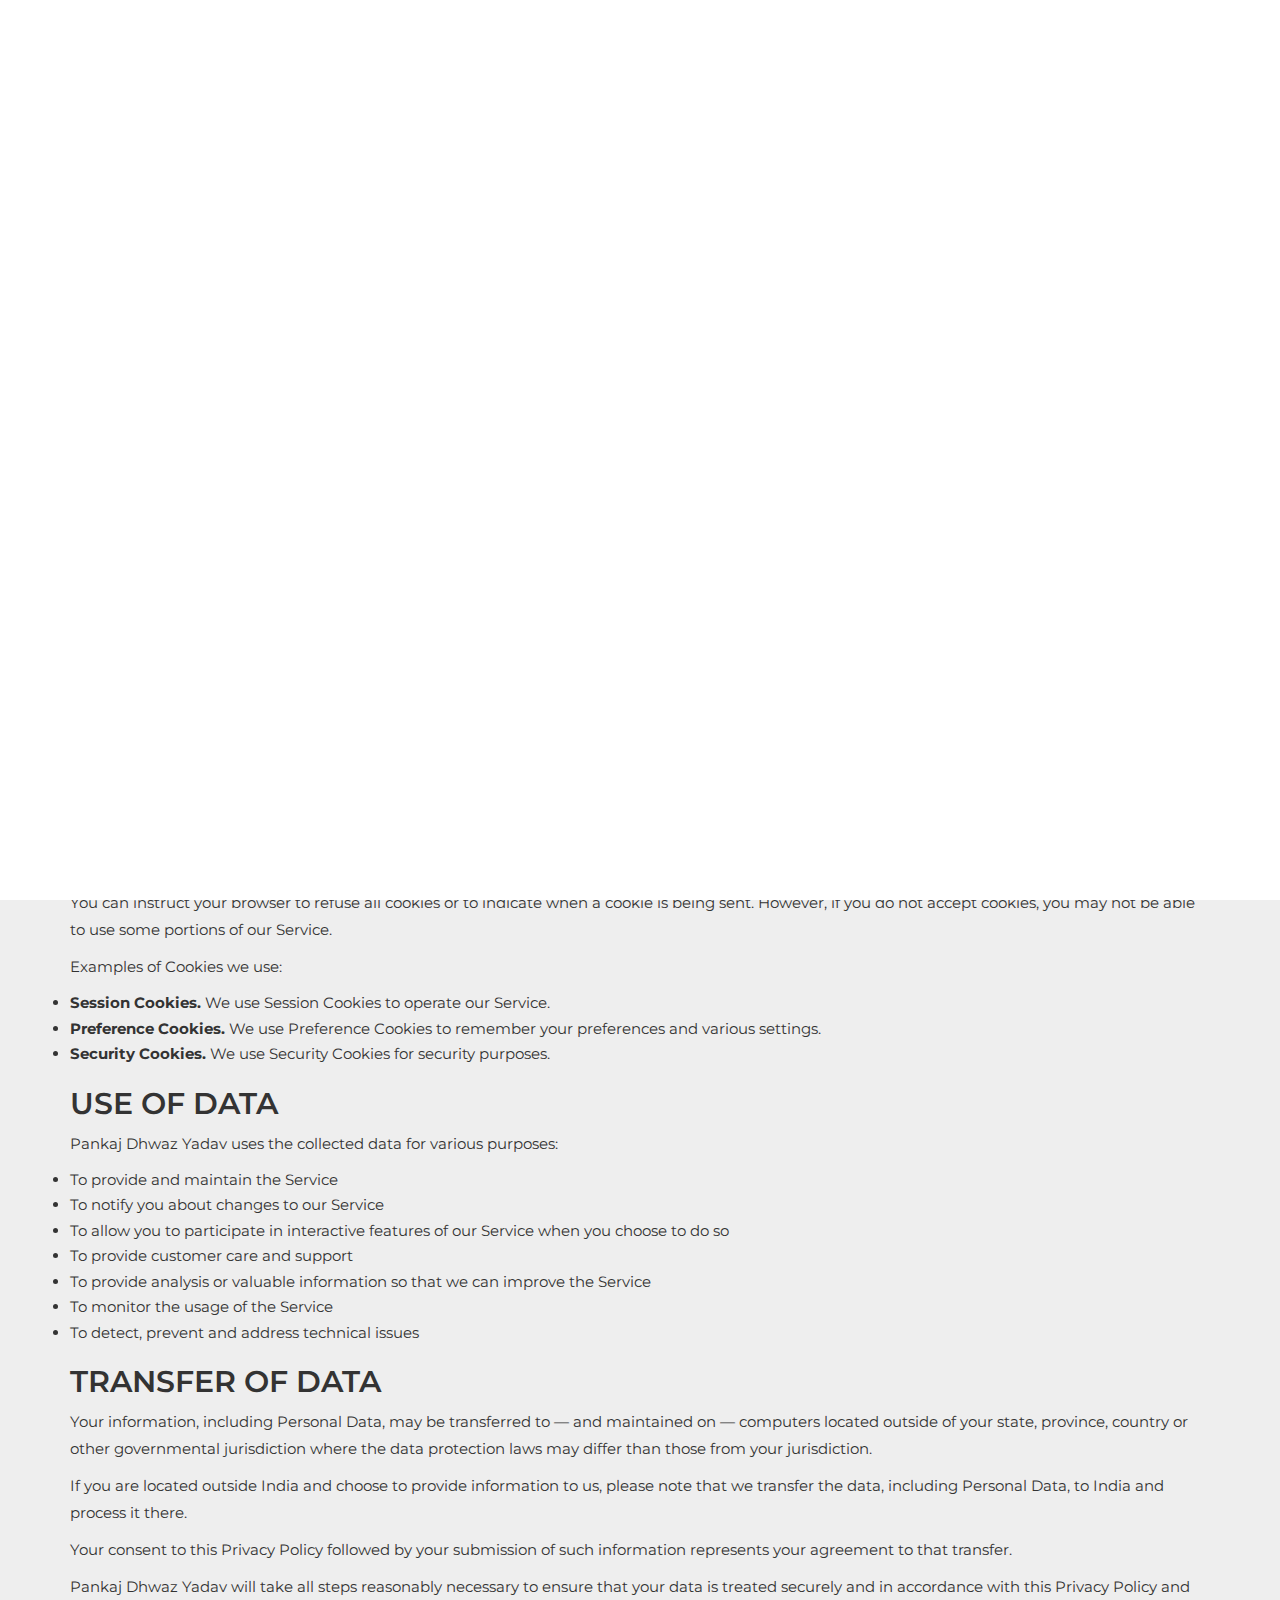
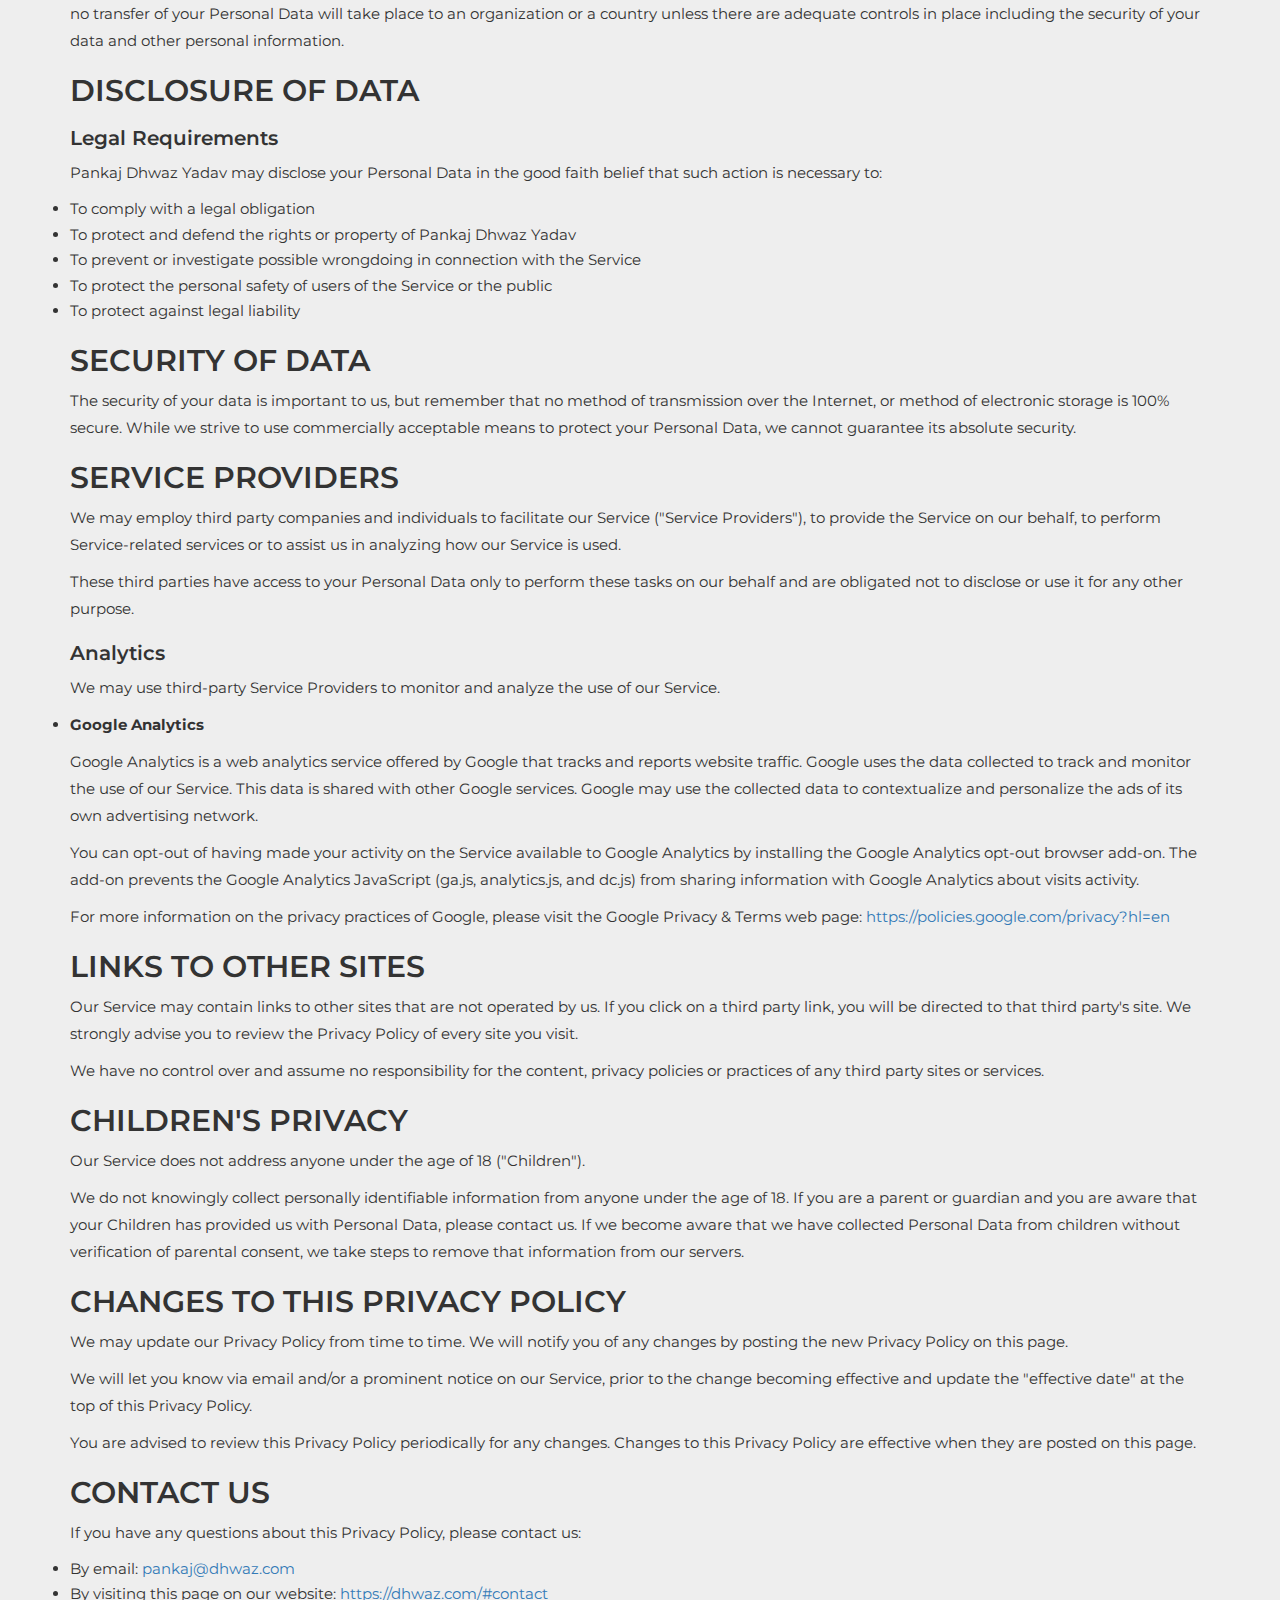
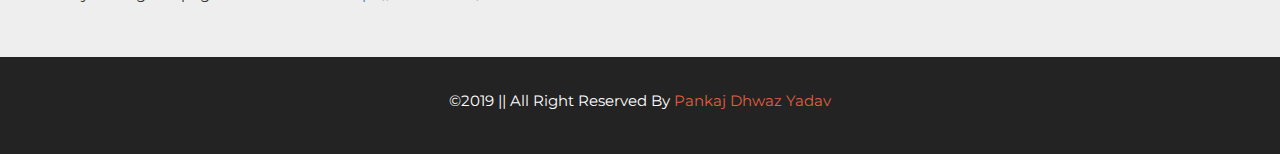
<file: privacy-policy.html>
<!doctype html>
<html lang="en">
<head>
    <!--meta tags-->
    <meta charset="utf-8">
    <meta http-equiv="x-ua-compatible" content="ie=edge">
    <meta name="description" content="Pankaj Dhwaz Yadav">
    <meta name="keywords" content="pankaj, developer, dhwaz, dhwaj, dhawaj, pankaj yadav, pankaj patna, pankaj dhwaz yadav, Freelancer, portfolio, personal resume, clean, modern">
    <meta name="author" content="Pankaj Dhwaz Yadav">
    <meta name="viewport" content="width=device-width, initial-scale=1">

    <!--template title-->
    <title>Pankaj Dhwaz Yadav</title>

    <!--Start of Tawk.to Script-->
<script type="text/javascript">
var Tawk_API=Tawk_API||{}, Tawk_LoadStart=new Date();
(function(){
var s1=document.createElement("script"),s0=document.getElementsByTagName("script")[0];
s1.async=true;
s1.src='https://embed.tawk.to/5a771910d7591465c7075c8a/default';
s1.charset='UTF-8';
s1.setAttribute('crossorigin','*');
s0.parentNode.insertBefore(s1,s0);
})();
</script>
<!--End of Tawk.to Script-->

    <!--==========Favicon==========-->

    <link rel="apple-touch-icon" sizes="57x57" href="favicon/apple-icon-57x57.png">
    <link rel="apple-touch-icon" sizes="60x60" href="favicon/apple-icon-60x60.png">
    <link rel="apple-touch-icon" sizes="72x72" href="favicon/apple-icon-72x72.png">
    <link rel="apple-touch-icon" sizes="76x76" href="favicon/apple-icon-76x76.png">
    <link rel="apple-touch-icon" sizes="114x114" href="favicon/apple-icon-114x114.png">
    <link rel="apple-touch-icon" sizes="120x120" href="favicon/apple-icon-120x120.png">
    <link rel="apple-touch-icon" sizes="144x144" href="favicon/apple-icon-144x144.png">
    <link rel="apple-touch-icon" sizes="152x152" href="favicon/apple-icon-152x152.png">
    <link rel="apple-touch-icon" sizes="180x180" href="favicon/apple-icon-180x180.png">
    <link rel="icon" type="image/png" sizes="192x192"  href="favicon/android-icon-192x192.png">
    <link rel="icon" type="image/png" sizes="32x32" href="favicon/favicon-32x32.png">
    <link rel="icon" type="image/png" sizes="96x96" href="favicon/favicon-96x96.png">
    <link rel="icon" type="image/png" sizes="16x16" href="favicon/favicon-16x16.png">
    <link rel="manifest" href="favicon/manifest.json">
    <meta name="msapplication-TileColor" content="#ffffff">
    <meta name="msapplication-TileImage" content="favicon/ms-icon-144x144.png">
    <meta name="theme-color" content="#ffffff">

    <!--========== Theme Fonts ==========-->

    <link href="https://fonts.googleapis.com/css?family=Montserrat:300,400,500,700" rel="stylesheet">

    <!--Font Awesome css-->
    <link rel="stylesheet" href="css/font-awesome.min.css">

    <!--Bootstrap css-->
    <link rel="stylesheet" href="css/bootstrap.min.css">

    <!--Magnific popup css-->
    <link rel="stylesheet" href="css/magnific-popup.css">

    <!--Owl carousel css-->
    <link rel="stylesheet" href="css/owl.carousel.css">
    <link rel="stylesheet" href="css/owl.theme.default.css">

    <!--Normalizer css-->
    <link rel="stylesheet" href="css/normalize.css">

    <!--Animate css-->
    <link rel="stylesheet" href="css/animate.css">

    <!--Template css-->
    <link rel="stylesheet" href="css/style.css">

    <!--Responsive css-->
    <link rel="stylesheet" href="css/responsive.css">
</head>
<body>

    <!--preloader starts-->

    <div class="loader_bg"><div class="loader"></div></div>

    <!--preloader ends-->

    <!--navigation area starts-->

    <header class="nav-area navbar-fixed-top">
        <div class="container">
            <div class="row">
                <!--main menu starts-->

                <div class="col-md-12">
                    <div class="main-menu">
                        <div class="navbar navbar-cus">
                            <div class="navbar-header">
                                <a href="index.html" class="navbar-brand"> <img src="images/logo/iden.png" alt="Pankaj Dhwaz Yadav" width="50" height="45"></a>
                                <button type="button" class="navbar-toggle" data-toggle="collapse" data-target=".navbar-collapse">
                                    <span class="sr-only">Toggle navigation</span>
                                    <span class="icon-bar"></span>
                                    <span class="icon-bar"></span>
                                    <span class="icon-bar"></span>
                                </button>
                            </div>

                            <div class="navbar-collapse collapse">
                                <nav>
                                    <ul class="nav navbar-nav navbar-right">
                                        <li><a  href="https://dhwaz.com/blog/">Blog Site</a></li>
    									<li class="active"><a class="smooth-menu" href="#home">Home</a></li>
                                        <li><a  href="https://dhwaz.com/code/">GPL Store</a></li>
                                        <li><a class="smooth-menu" href="#about">About</a></li>
                                        <li><a class="smooth-menu" href="#resume">Resume</a></li>
                                        <li><a class="smooth-menu" href="#services">Services</a></li>
                                        <li><a class="smooth-menu" href="#portfolio">Portfolio</a></li>
                                        <li><a class="smooth-menu" href="#testimonial">Testimonial</a></li>
                                        <li><a class="smooth-menu" href="#contact">Contact</a></li>
                                    </ul>
                                </nav>
                            </div>
                        </div>
                    </div>
                </div>

                <!--main menu ends-->
            </div>
        </div>
    </header>

    <!--navigation area ends-->


<div id="testimonial" class="testimonial-area section-padding">
        <div class="container">
            <div class="row">
                <div class="col-md-12">
                    <div class="section-header">
                        <h2>Privacy Policy</h2>
                        <p class="line1"></p>
                        <p class="line2"></p>
                    </div>
                </div>
            </div>




<p>Effective date: August 22, 2018</p>
<p>Pankaj Dhwaz Yadav operates the <a href="https://dhwaz.com" target="_blank" rel="noopener">https://dhwaz.com</a> website.</p>
<p>We use your data to provide and improve the Service. By using the Service, you agree to the collection and use of information in accordance with this policy. Unless otherwise defined in this Privacy Policy, terms used in this Privacy Policy have the same meanings as in our Terms and Conditions, accessible from <a href="https://dhwaz.com" target="_blank" rel="noopener">https://dhwaz.com</a></p>
<h2>Information Collection And Use</h2>
<p>We collect several different types of information for various purposes to provide and improve our Service to you.</p>
<h3>Types of Data Collected</h3>
<h4>Personal Data</h4>
<p>While using our Service, we may ask you to provide us with certain personally identifiable information that can be used to contact or identify you ("Personal Data"). Personally identifiable information may include, but is not limited to:</p>
<ul>
<li>Cookies and Usage Data</li>
</ul>
<h4>Usage Data</h4>
<p>We may also collect information how the Service is accessed and used ("Usage Data"). This Usage Data may include information such as your computer's Internet Protocol address (e.g. IP address), browser type, browser version, the pages of our Service that you visit, the time and date of your visit, the time spent on those pages, unique device identifiers and other diagnostic data.</p>
<h4>Tracking &amp; Cookies Data</h4>
<p>We use cookies and similar tracking technologies to track the activity on our Service and hold certain information.</p>
<p>Cookies are files with small amount of data which may include an anonymous unique identifier. Cookies are sent to your browser from a website and stored on your device. Tracking technologies also used are beacons, tags, and scripts to collect and track information and to improve and analyze our Service.</p>
<p>You can instruct your browser to refuse all cookies or to indicate when a cookie is being sent. However, if you do not accept cookies, you may not be able to use some portions of our Service.</p>
<p>Examples of Cookies we use:</p>
<ul>
<li><strong>Session Cookies.</strong> We use Session Cookies to operate our Service.</li>
<li><strong>Preference Cookies.</strong> We use Preference Cookies to remember your preferences and various settings.</li>
<li><strong>Security Cookies.</strong> We use Security Cookies for security purposes.</li>
</ul>
<h2>Use of Data</h2>
<p>Pankaj Dhwaz Yadav uses the collected data for various purposes:</p>
<ul>
<li>To provide and maintain the Service</li>
<li>To notify you about changes to our Service</li>
<li>To allow you to participate in interactive features of our Service when you choose to do so</li>
<li>To provide customer care and support</li>
<li>To provide analysis or valuable information so that we can improve the Service</li>
<li>To monitor the usage of the Service</li>
<li>To detect, prevent and address technical issues</li>
</ul>
<h2>Transfer Of Data</h2>
<p>Your information, including Personal Data, may be transferred to — and maintained on — computers located outside of your state, province, country or other governmental jurisdiction where the data protection laws may differ than those from your jurisdiction.</p>
<p>If you are located outside India and choose to provide information to us, please note that we transfer the data, including Personal Data, to India and process it there.</p>
<p>Your consent to this Privacy Policy followed by your submission of such information represents your agreement to that transfer.</p>
<p>Pankaj Dhwaz Yadav will take all steps reasonably necessary to ensure that your data is treated securely and in accordance with this Privacy Policy and no transfer of your Personal Data will take place to an organization or a country unless there are adequate controls in place including the security of your data and other personal information.</p>
<h2>Disclosure Of Data</h2>
<h3>Legal Requirements</h3>
<p>Pankaj Dhwaz Yadav may disclose your Personal Data in the good faith belief that such action is necessary to:</p>
<ul>
<li>To comply with a legal obligation</li>
<li>To protect and defend the rights or property of Pankaj Dhwaz Yadav</li>
<li>To prevent or investigate possible wrongdoing in connection with the Service</li>
<li>To protect the personal safety of users of the Service or the public</li>
<li>To protect against legal liability</li>
</ul>
<h2>Security Of Data</h2>
<p>The security of your data is important to us, but remember that no method of transmission over the Internet, or method of electronic storage is 100% secure. While we strive to use commercially acceptable means to protect your Personal Data, we cannot guarantee its absolute security.</p>
<h2>Service Providers</h2>
<p>We may employ third party companies and individuals to facilitate our Service ("Service Providers"), to provide the Service on our behalf, to perform Service-related services or to assist us in analyzing how our Service is used.</p>
<p>These third parties have access to your Personal Data only to perform these tasks on our behalf and are obligated not to disclose or use it for any other purpose.</p>
<h3>Analytics</h3>
<p>We may use third-party Service Providers to monitor and analyze the use of our Service.</p>
<ul>
<li>
<p><strong>Google Analytics</strong></p>
<p>Google Analytics is a web analytics service offered by Google that tracks and reports website traffic. Google uses the data collected to track and monitor the use of our Service. This data is shared with other Google services. Google may use the collected data to contextualize and personalize the ads of its own advertising network.</p>
<p>You can opt-out of having made your activity on the Service available to Google Analytics by installing the Google Analytics opt-out browser add-on. The add-on prevents the Google Analytics JavaScript (ga.js, analytics.js, and dc.js) from sharing information with Google Analytics about visits activity.</p>
<p>For more information on the privacy practices of Google, please visit the Google Privacy &amp; Terms web page: <a href="https://policies.google.com/privacy?hl=en">https://policies.google.com/privacy?hl=en</a></p>
</li>
</ul>
<h2>Links To Other Sites</h2>
<p>Our Service may contain links to other sites that are not operated by us. If you click on a third party link, you will be directed to that third party's site. We strongly advise you to review the Privacy Policy of every site you visit.</p>
<p>We have no control over and assume no responsibility for the content, privacy policies or practices of any third party sites or services.</p>
<h2>Children's Privacy</h2>
<p>Our Service does not address anyone under the age of 18 ("Children").</p>
<p>We do not knowingly collect personally identifiable information from anyone under the age of 18. If you are a parent or guardian and you are aware that your Children has provided us with Personal Data, please contact us. If we become aware that we have collected Personal Data from children without verification of parental consent, we take steps to remove that information from our servers.</p>
<h2>Changes To This Privacy Policy</h2>
<p>We may update our Privacy Policy from time to time. We will notify you of any changes by posting the new Privacy Policy on this page.</p>
<p>We will let you know via email and/or a prominent notice on our Service, prior to the change becoming effective and update the "effective date" at the top of this Privacy Policy.</p>
<p>You are advised to review this Privacy Policy periodically for any changes. Changes to this Privacy Policy are effective when they are posted on this page.</p>
<h2>Contact Us</h2>
<p>If you have any questions about this Privacy Policy, please contact us:</p>
<ul>
<li>By email: <a href="mailto:pankaj@dhwaz.com" target="_blank" rel="noopener">pankaj@dhwaz.com</a></li>
<li>By visiting this page on our website: <a href="https://dhwaz.com/#contact" target="_blank" rel="noopener">https://dhwaz.com/#contact</a></li>
</ul>


</div></div>

<!--Footer Area Starts-->

    <div class="footer-area">
        <div class="container">
            <div class="row">
                <div class="col-xs-12 col-sm-12 col-md-12 col-lg-12 text-center">
                    <p>&copy;2019 || All Right Reserved By <a href="https://dhwaz.com/" target="_blank">Pankaj Dhwaz Yadav</a></p>
                </div>
            </div>
        </div>
    </div>

    <!--Footer Area Ends-->




    <!--Latest version JQuery-->
    <script src="js/jquery-3.2.1.min.js"></script>

    <!--Bootstrap js-->
    <script src="js/bootstrap.min.js"></script>

    <!--Magnific popup js-->
    <script src="js/jquery.magnific-popup.js"></script>

    <!--Owl Carousel js-->
    <script src="js/owl.carousel.js"></script>

    <!--Mixitup js-->
    <script src="js/wow.min.js"></script>

    <!--Owl Carousel js-->
    <script src="js/owl.carousel.js"></script>

    <!--Typed js-->
    <script src="js/typed.js"></script>

    <!--particle js-->
    <script src="js/particles.js"></script>
    <script src="js/app.js"></script>

    <!--Validator js-->
    <script src="js/validator.js"></script>

    <!--Contact js-->
    <script src="js/contact.js"></script>

    <!--Main js-->
    <script src="js/main.js"></script>
</body>
</html>
</file>
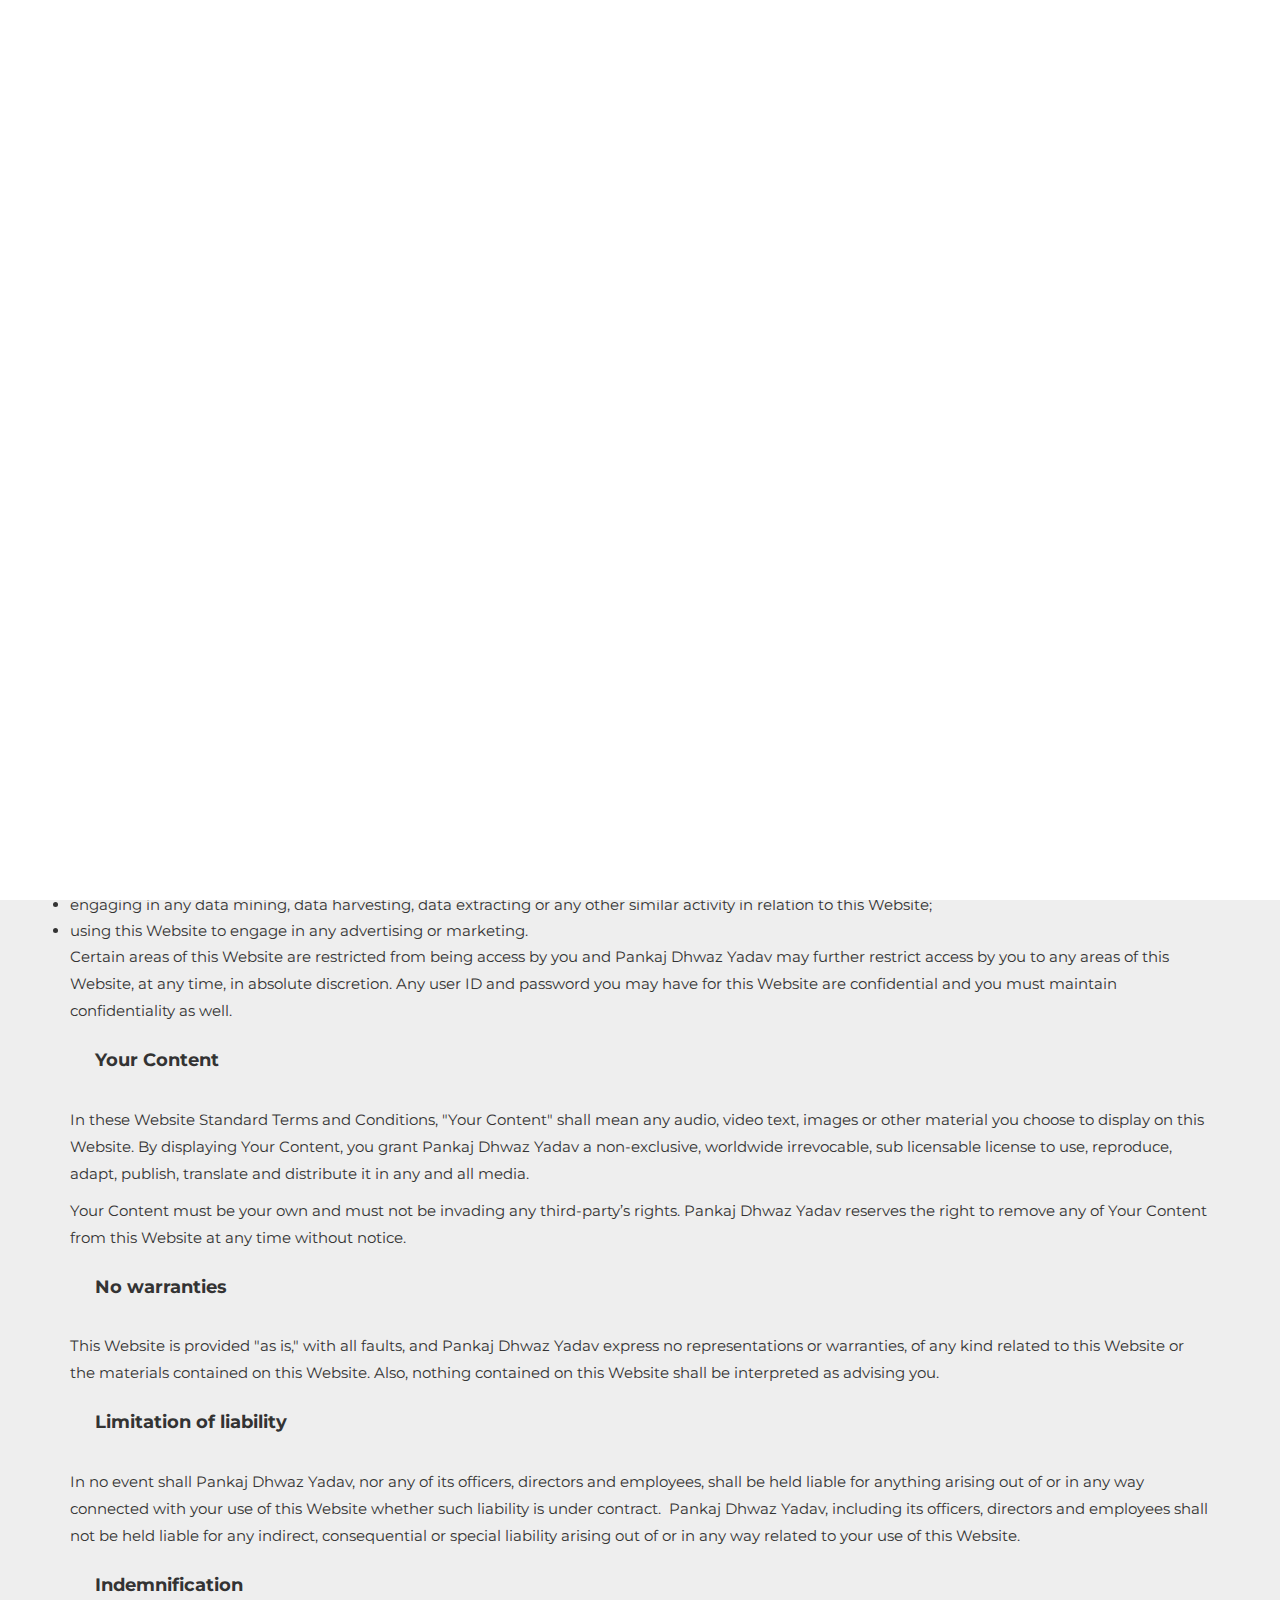
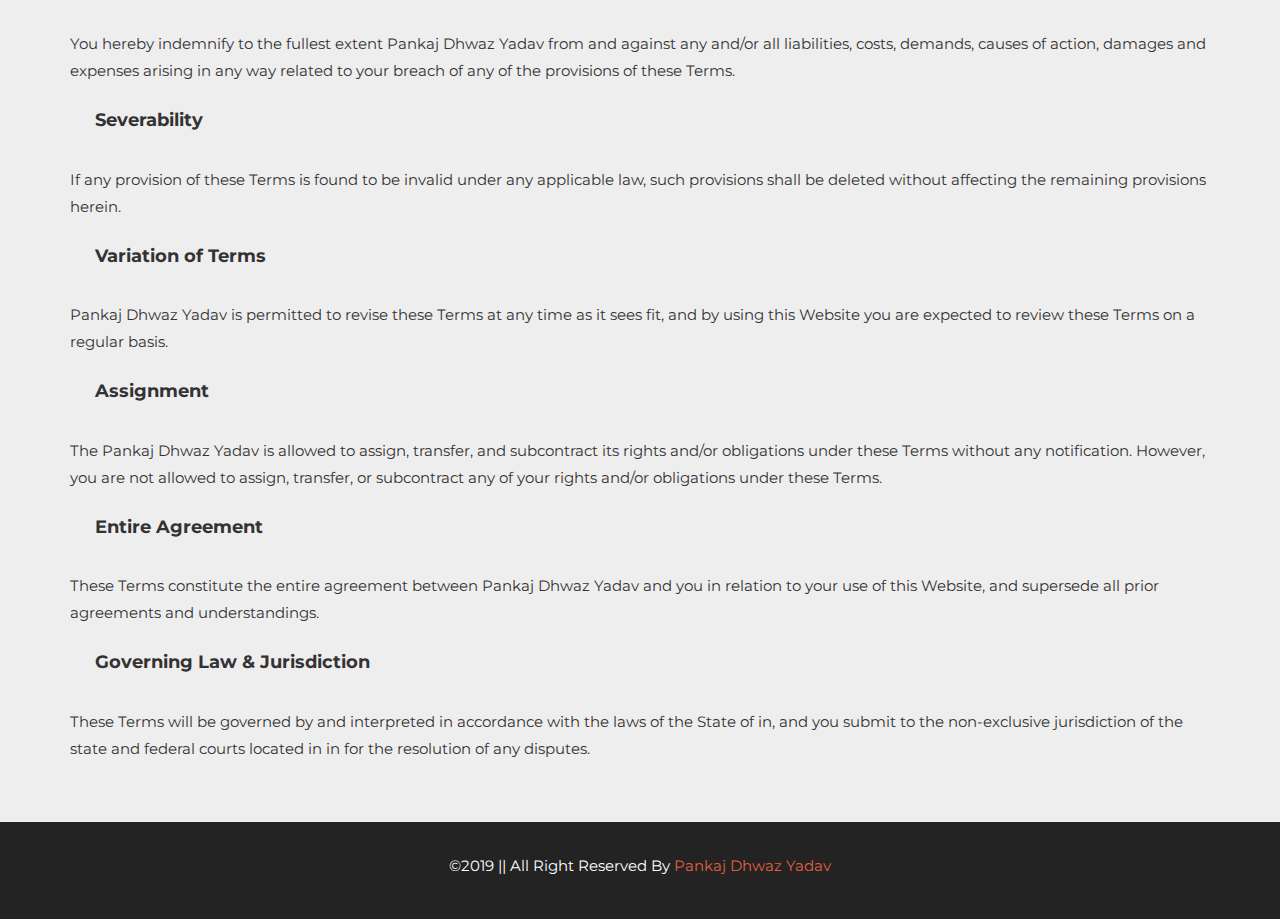
<file: term-and-condition.html>
<!doctype html>
<html lang="en">
<head>
    <!--meta tags-->
    <meta charset="utf-8">
    <meta http-equiv="x-ua-compatible" content="ie=edge">
    <meta name="description" content="Pankaj Dhwaz Yadav">
    <meta name="keywords" content="pankaj, developer, dhwaz, dhwaj, dhawaj, pankaj yadav, pankaj patna, pankaj dhwaz yadav, Freelancer, portfolio, personal resume, clean, modern">
    <meta name="author" content="Pankaj Dhwaz Yadav">
    <meta name="viewport" content="width=device-width, initial-scale=1">

    <!--template title-->
    <title>Pankaj Dhwaz Yadav</title>

    <!--Start of Tawk.to Script-->
<script type="text/javascript">
var Tawk_API=Tawk_API||{}, Tawk_LoadStart=new Date();
(function(){
var s1=document.createElement("script"),s0=document.getElementsByTagName("script")[0];
s1.async=true;
s1.src='https://embed.tawk.to/5a771910d7591465c7075c8a/default';
s1.charset='UTF-8';
s1.setAttribute('crossorigin','*');
s0.parentNode.insertBefore(s1,s0);
})();
</script>
<!--End of Tawk.to Script-->

    <!--==========Favicon==========-->

    <link rel="apple-touch-icon" sizes="57x57" href="favicon/apple-icon-57x57.png">
    <link rel="apple-touch-icon" sizes="60x60" href="favicon/apple-icon-60x60.png">
    <link rel="apple-touch-icon" sizes="72x72" href="favicon/apple-icon-72x72.png">
    <link rel="apple-touch-icon" sizes="76x76" href="favicon/apple-icon-76x76.png">
    <link rel="apple-touch-icon" sizes="114x114" href="favicon/apple-icon-114x114.png">
    <link rel="apple-touch-icon" sizes="120x120" href="favicon/apple-icon-120x120.png">
    <link rel="apple-touch-icon" sizes="144x144" href="favicon/apple-icon-144x144.png">
    <link rel="apple-touch-icon" sizes="152x152" href="favicon/apple-icon-152x152.png">
    <link rel="apple-touch-icon" sizes="180x180" href="favicon/apple-icon-180x180.png">
    <link rel="icon" type="image/png" sizes="192x192"  href="favicon/android-icon-192x192.png">
    <link rel="icon" type="image/png" sizes="32x32" href="favicon/favicon-32x32.png">
    <link rel="icon" type="image/png" sizes="96x96" href="favicon/favicon-96x96.png">
    <link rel="icon" type="image/png" sizes="16x16" href="favicon/favicon-16x16.png">
    <link rel="manifest" href="favicon/manifest.json">
    <meta name="msapplication-TileColor" content="#ffffff">
    <meta name="msapplication-TileImage" content="favicon/ms-icon-144x144.png">
    <meta name="theme-color" content="#ffffff">

    <!--========== Theme Fonts ==========-->

    <link href="https://fonts.googleapis.com/css?family=Montserrat:300,400,500,700" rel="stylesheet">

    <!--Font Awesome css-->
    <link rel="stylesheet" href="css/font-awesome.min.css">

    <!--Bootstrap css-->
    <link rel="stylesheet" href="css/bootstrap.min.css">

    <!--Magnific popup css-->
    <link rel="stylesheet" href="css/magnific-popup.css">

    <!--Owl carousel css-->
    <link rel="stylesheet" href="css/owl.carousel.css">
    <link rel="stylesheet" href="css/owl.theme.default.css">

    <!--Normalizer css-->
    <link rel="stylesheet" href="css/normalize.css">

    <!--Animate css-->
    <link rel="stylesheet" href="css/animate.css">

    <!--Template css-->
    <link rel="stylesheet" href="css/style.css">

    <!--Responsive css-->
    <link rel="stylesheet" href="css/responsive.css">
</head>
<body>

    <!--preloader starts-->

    <div class="loader_bg"><div class="loader"></div></div>

    <!--preloader ends-->

    <!--navigation area starts-->

    <header class="nav-area navbar-fixed-top">
        <div class="container">
            <div class="row">
                <!--main menu starts-->

                <div class="col-md-12">
                    <div class="main-menu">
                        <div class="navbar navbar-cus">
                            <div class="navbar-header">
                                <a href="index.html" class="navbar-brand"> <img src="images/logo/iden.png" alt="Pankaj Dhwaz Yadav" width="50" height="45"></a>
                                <button type="button" class="navbar-toggle" data-toggle="collapse" data-target=".navbar-collapse">
                                    <span class="sr-only">Toggle navigation</span>
                                    <span class="icon-bar"></span>
                                    <span class="icon-bar"></span>
                                    <span class="icon-bar"></span>
                                </button>
                            </div>

                            <div class="navbar-collapse collapse">
                                <nav>
                                    <ul class="nav navbar-nav navbar-right">
                                        <li><a  href="https://dhwaz.com/blog/">Blog Site</a></li>
                                        <li class="active"><a class="smooth-menu" href="#home">Home</a></li>
                                        <li><a  href="https://dhwaz.com/code/">GPL Store</a></li>
                                        <li><a class="smooth-menu" href="#about">About</a></li>
                                        <li><a class="smooth-menu" href="#resume">Resume</a></li>
                                        <li><a class="smooth-menu" href="#services">Services</a></li>
                                        <li><a class="smooth-menu" href="#portfolio">Portfolio</a></li>
                                        <li><a class="smooth-menu" href="#testimonial">Testimonial</a></li>
                                        <li><a class="smooth-menu" href="#contact">Contact</a></li>
                                    </ul>
                                </nav>
                            </div>
                        </div>
                    </div>
                </div>

                <!--main menu ends-->
            </div>
        </div>
    </header>

    <!--navigation area ends-->


<div id="testimonial" class="testimonial-area section-padding">
        <div class="container">
            <div class="row">
                <div class="col-md-12">
                    <div class="section-header">
                        <h2>Terms and Conditions</h2>
                        <p class="line1"></p>
                        <p class="line2"></p>
                    </div>
                </div>
            </div>





<p><strong><a href="https://dhwaz.com" target="_blank" rel="noopener">PANKAJ DHWAZ YADAV</a></strong></p>
<blockquote>
<p><strong>Introduction</strong></p>
</blockquote>
<p>These Website Standard Terms and Conditions written on this webpage shall manage your use of our website, <a href="https://dhwaz.com" target="_blank" rel="noopener">dhwaz.com</a> accessible at <a href="https://dhwaz.com" target="_blank" rel="noopener">https://dhwaz.com</a>.</p>
<p>These Terms will be applied fully and affect to your use of this Website. By using this Website, you agreed to accept all terms and conditions written in here. You must not use this Website if you disagree with any of these Website Standard Terms and Conditions.</p>
<p>Minors or people below 18 years old are not allowed to use this Website.</p>
<blockquote>
<p><strong>Intellectual Property Rights</strong></p>
</blockquote>
<p>Other than the content you own, under these Terms, Pankaj Dhwaz Yadav and/or its licensors own all the intellectual property rights and materials contained in this Website.</p>
<p>You are granted limited license only for purposes of viewing the material contained on this Website.</p>
<blockquote>
<p><strong>Restrictions</strong></p>
</blockquote>
<p>You are specifically restricted from all of the following:</p>
<ul>
<li>publishing any Website material in any other media;</li>
<li>selling, sublicensing and/or otherwise commercializing any Website material;</li>
<li>publicly performing and/or showing any Website material;</li>
<li>using this Website in any way that is or may be damaging to this Website;</li>
<li>using this Website in any way that impacts user access to this Website;</li>
<li>using this Website contrary to applicable laws and regulations, or in any way may cause harm to the Website, or to any person or business entity;</li>
<li>engaging in any data mining, data harvesting, data extracting or any other similar activity in relation to this Website;</li>
<li>using this Website to engage in any advertising or marketing.</li>
</ul>
<p>Certain areas of this Website are restricted from being access by you and Pankaj Dhwaz Yadav may further restrict access by you to any areas of this Website, at any time, in absolute discretion. Any user ID and password you may have for this Website are confidential and you must maintain confidentiality as well.</p>
<blockquote>
<p><strong>Your Content</strong></p>
</blockquote>
<p>In these Website Standard Terms and Conditions, "Your Content" shall mean any audio, video text, images or other material you choose to display on this Website. By displaying Your Content, you grant Pankaj Dhwaz Yadav a non-exclusive, worldwide irrevocable, sub licensable license to use, reproduce, adapt, publish, translate and distribute it in any and all media.</p>
<p>Your Content must be your own and must not be invading any third-party’s rights. Pankaj Dhwaz Yadav reserves the right to remove any of Your Content from this Website at any time without notice.</p>
<blockquote>
<p><strong>No warranties</strong></p>
</blockquote>
<p>This Website is provided "as is," with all faults, and Pankaj Dhwaz Yadav express no representations or warranties, of any kind related to this Website or the materials contained on this Website. Also, nothing contained on this Website shall be interpreted as advising you.</p>
<blockquote>
<p><strong>Limitation of liability</strong></p>
</blockquote>
<p>In no event shall Pankaj Dhwaz Yadav, nor any of its officers, directors and employees, shall be held liable for anything arising out of or in any way connected with your use of this Website whether such liability is under contract.  Pankaj Dhwaz Yadav, including its officers, directors and employees shall not be held liable for any indirect, consequential or special liability arising out of or in any way related to your use of this Website.</p>
<blockquote>
<p><strong>Indemnification</strong></p>
</blockquote>
<p>You hereby indemnify to the fullest extent Pankaj Dhwaz Yadav from and against any and/or all liabilities, costs, demands, causes of action, damages and expenses arising in any way related to your breach of any of the provisions of these Terms.</p>
<blockquote>
<p><strong>Severability</strong></p>
</blockquote>
<p>If any provision of these Terms is found to be invalid under any applicable law, such provisions shall be deleted without affecting the remaining provisions herein.</p>
<blockquote>
<p><strong>Variation of Terms</strong></p>
</blockquote>
<p>Pankaj Dhwaz Yadav is permitted to revise these Terms at any time as it sees fit, and by using this Website you are expected to review these Terms on a regular basis.</p>
<blockquote>
<p><strong>Assignment</strong></p>
</blockquote>
<p>The Pankaj Dhwaz Yadav is allowed to assign, transfer, and subcontract its rights and/or obligations under these Terms without any notification. However, you are not allowed to assign, transfer, or subcontract any of your rights and/or obligations under these Terms.</p>
<blockquote>
<p><strong>Entire Agreement</strong></p>
</blockquote>
<p>These Terms constitute the entire agreement between Pankaj Dhwaz Yadav and you in relation to your use of this Website, and supersede all prior agreements and understandings.</p>
<blockquote>
<p><strong>Governing Law &amp; Jurisdiction</strong></p>
</blockquote>
<p>These Terms will be governed by and interpreted in accordance with the laws of the State of in, and you submit to the non-exclusive jurisdiction of the state and federal courts located in in for the resolution of any disputes.</p>


</div></div>

<!--Footer Area Starts-->

    <div class="footer-area">
        <div class="container">
            <div class="row">
                <div class="col-xs-12 col-sm-12 col-md-12 col-lg-12 text-center">
                    <p>&copy;2019 || All Right Reserved By <a href="https://dhwaz.com/" target="_blank">Pankaj Dhwaz Yadav</a></p>
                </div>
            </div>
        </div>
    </div>

    <!--Footer Area Ends-->




    <!--Latest version JQuery-->
    <script src="js/jquery-3.2.1.min.js"></script>

    <!--Bootstrap js-->
    <script src="js/bootstrap.min.js"></script>

    <!--Magnific popup js-->
    <script src="js/jquery.magnific-popup.js"></script>

    <!--Owl Carousel js-->
    <script src="js/owl.carousel.js"></script>

    <!--Mixitup js-->
    <script src="js/wow.min.js"></script>

    <!--Owl Carousel js-->
    <script src="js/owl.carousel.js"></script>

    <!--Typed js-->
    <script src="js/typed.js"></script>

    <!--particle js-->
    <script src="js/particles.js"></script>
    <script src="js/app.js"></script>

    <!--Validator js-->
    <script src="js/validator.js"></script>

    <!--Contact js-->
    <script src="js/contact.js"></script>

    <!--Main js-->
    <script src="js/main.js"></script>
</body>
</html>
</file>
<file: css/style.css>
/* =================================================

Template Name:  Natasha - One page portfolio template
Author: MouriTheme
Version: 1.0
Design and Developed by: MouriTheme

NB: This is the main stylesheet of this theme.

=================================================== */

/*
Table of content

1. Default css
2. Preloader css
3. Nav area css
4. Mouse Animate Icon css
5. Banner area css
6. About area css
7. Resume area css
8. Services area css
9. Portfolio area css
10. Testimonial area css
11. Invitation area css
12. Contact area css
13. Footer area css

*/


/*---------- 1. Default css starts ------------*/

html,body{
    height: 100%;
}

body{
    font-family: 'Montserrat', sans-serif;
    width: 100%;
    height: 100%;
    font-size: 15px;
    line-height: 1.7;
    color: #333333;
    font-weight: 400;
}

h1,
h2,
h3,
h4,
h5,
h6{
    color: #333333;
    font-weight: 600;
    text-transform: uppercase;
}

h3{
    font-size: 20px;
    text-transform: none;
}

p {
    letter-spacing: 0;
    line-height:1.8;
}

a{
    text-decoration: none;
    -webkit-transition: all 0.4s;
    -moz-transition: all 0.4s;
    -ms-transition: all 0.4s;
    -o-transition: all 0.4s;
    transition: all 0.4s;
}

a:focus{
    outline:none;
    text-decoration: none;
}

ul,li{
    margin: 0;
    padding: 0;
}

img {
    max-width: 100%;
    height: auto;
}

.section-padding{
    padding: 50px 0;
}
.section-header{
    text-align: center;
    margin-bottom: 5%;
}
.section-header h1{
    font-size: 30px;
}

.section-header .line1 {
    height: 2px;
    width: 200px;
    background: #E15F41;
    margin: auto;
}

.section-header .line2 {
    height: 2px;
    width: 150px;
    background: #222222;
    margin: 15px auto;
}

/*---------- default css ends ------------*/

/*-------------- 2. Preloader css starts ---------------*/

.loader_bg {
    position: fixed;
    z-index: 9999999;
    background: #fff;
    width: 100%;
    height: 100%;
}

.loader {
    border: 0 solid transparent;
    border-radius: 50%;
    width: 150px;
    height: 150px;
    position: absolute;
    top: calc(50vh - 75px);
    left: calc(50vw - 75px);
}

.loader:before, .loader:after {
    content: '';
    border: 1em solid #E15F41;
    border-radius: 50%;
    width: inherit;
    height: inherit;
    position: absolute;
    top: 0;
    left: 0;
    animation: loader 2s linear infinite;
    opacity: 0;
}

.loader:before {
    animation-delay: .5s;
}

@keyframes loader {
    0% {
        transform: scale(0);
        opacity: 0; }
    50% {
        opacity: 1; }
    100% {
        transform: scale(1);
        opacity: 0; }
}

/*---------- preloader css ends -------------*/

/*---------- 3. Nav area css starts -------------*/

.nav-area{
    height: 65px;
}

.nav-area.sticky_navigation{
    background: #ffffff;
    height: 55px;
}

.sticky_navigation{
    -webkit-transition: all 0.4s ease-out;
    -moz-transition: all 0.4s ease-out ;
    -ms-transition: all 0.4s ease-out ;
    -o-transition: all 0.4s ease-out ;
    transition: all 0.4s ease-out ;
    -webkit-box-shadow: 0px 3px 4.6px 0.3px rgba(0,0,0,0.25);
    -moz-box-shadow: 0px 3px 4.6px 0.3px rgba(0,0,0,0.25);
    box-shadow: 0px 3px 4.6px 0.3px rgba(0,0,0,0.25);
}

.sticky_navigation .main-menu{
    margin-top: 0;
}

.sticky_navigation .navbar-brand, .sticky_navigation .navbar-brand span {
    color: #E15F41;
}

.sticky_navigation .navbar-brand:hover, .sticky_navigation .navbar-brand:focus, .sticky_navigation .navbar-brand span {
    color: #E15F41;
}

.sticky_navigation .nav li a {
    color: #333333;
}

.sticky_navigation .nav li.active a{
    color: #E15F41;
}

.sticky_navigation .navbar-brand:hover{
    color: #333333;
}

.main-menu{
    -webkit-transition: all 0.4s ease-out;
    -moz-transition: all 0.4s ease-out;
    -ms-transition: all 0.4s ease-out;
    -o-transition: all 0.4s ease-out;
    transition: all 0.4s ease-out;
    margin-top: 10px;
}

.navbar{
    border:0;
    margin-bottom: 0;
}

.navbar-brand{
    padding: 15px 0;
    text-transform: uppercase;
    font-size: 25px;
    display: block;
    color: #ffffff;
    font-weight: 800;
}

.navbar-brand:focus, .navbar-brand:hover {
    text-decoration: none;
    color: #ffffff;
}

.navbar-right li{
    display: inline-block;
    float: none;
}

.navbar-right li a{
    color: #ffffff;
    text-transform: uppercase;
    font-weight: 600;
}

.navbar-right li.active a{
    font-weight: bold;
    color: #ffffff;
}

.nav > li > a {
    padding: 15px 10px;
}

.nav > li > a:hover,
.nav > li > a:active,
.nav > li > a:focus{
    background: none;
}

.navbar-toggle .icon-bar{
    background: #777777;
}

/*---------- Nav area css ends -------------*/

/*----------- 4. Mouse Animate Icon Starts ------------------*/

.mouse-icon {
    position: absolute;
    left: 50%;
    bottom: -160px;
    border: 2px solid #fff;
    border-radius: 16px;
    height: 50px;
    width: 30px;
    margin-left: -17px;
    display: block;
    z-index: 10;
}

.mouse-icon .wheel {
    -webkit-animation-name: drop;
    -webkit-animation-duration: 1s;
    -webkit-animation-timing-function: linear;
    -webkit-animation-delay: 0s;
    -webkit-animation-iteration-count: infinite;
    -webkit-animation-play-state: running;
    animation-name: drop;
    animation-duration: 1s;
    animation-timing-function: linear;
    animation-delay: 0s;
    animation-iteration-count: infinite;
    animation-play-state: running;
}

.mouse-icon .wheel {
    position: relative;
    border-radius: 10px;
    background: #fff;
    width: 4px;
    height: 10px;
    top: 4px;
    margin-left: auto;
    margin-right: auto;
}

@keyframes drop    {
    0%   { top:5px;  opacity: 0;}
    30%  { top:10px; opacity: 1;}
    100% { top:25px; opacity: 0;}
}

/* --------- Mouse Animate Icon ends -------------- /*

/* --------- 5. Banner area css starts -----------*/

.banner-area{
    background-image: url(../images/home/home.webp);
    background-position: center;
    -webkit-background-size:cover;
    background-size:cover;
    position: relative;
    height: 100%;
}

.banner-table{
    display: table;
    margin: 0;
    position: relative;
    height: 100%;
    width: 100%;
    z-index: 1;
}

.banner-table-cell{
    display: table-cell;
    vertical-align: middle;
    text-align: center;
}

.welcome-text{
    color: #ffffff;
}

.welcome-text h2 {
    font-size: 2.8em;
    font-weight: 300;
    color: #ffffff;
}

.text-affect,
.typed-cursor {
    display: inline;
    font-size: 4em;
    font-weight: 700;
    color: #ffffff;
}

canvas{
    position: absolute;
    width: 100%;
    height: 100%;
    top: 0;
    right: 0;
    bottom: 0;
    left: 0;
    z-index: 1;
    background: rgba(0,0,0,0.3);
}

.banner-btn a {
    background-color: #E15F41;
    color: #ffffff;
    padding: 10px 35px;
    display: inline-block;
    margin-top: 25px;
    border-radius: 25px;
    text-decoration: none;
    letter-spacing: 2px;
}

@media (max-width: 991px){
    .welcome-text{
        text-align: center;
        margin: 25px auto;
    }
}

/* --------------  Banner area css ends --------------- */

/*---------------6. About area starts ----------------*/

.about-left {
    -webkit-box-shadow: 10px 10px 1px #c6c6c6,20px 20px 1px #dddddd;
    -moz-box-shadow: 10px 10px 1px #c6c6c6,20px 20px 1px #dddddd;
    box-shadow: 10px 10px 1px #c6c6c6,20px 20px 1px #dddddd;
}
.about-right {
    padding: 2% 5%;
}
.about-right h1 {
    border-left: 3px solid #E15F41;
    padding-left: 15px;
    font-size: 30px;
    line-height:40px;
}
.text-primary {
    color: #E15F41;
}
.socials {
    margin-top: 5%;
}
.socials li {
    display: inline-block;
    -webkit-transform: rotate(45deg);
    -moz-transform: rotate(45deg);
    -ms-transform: rotate(45deg);
    -o-transform: rotate(45deg);
    transform: rotate(45deg);
    margin-right: 25px;
}
.socials a {
    display: inline-block;
    height: 40px;
    width: 40px;
    font-size: 16px;
    color: #222222;
    -webkit-transition: 0.3s;
    -moz-transition: 0.3s;
    -ms-transition: 0.3s;
    -o-transition: 0.3s;
    transition: 0.3s;
    border: 2px solid #222222;
    background: transparent;
    line-height: 2.5;
    text-align: center;
}
.socials a:hover{
    background: #222222;
    color: #ffffff;
}

.socials a i{
    -webkit-transform: rotate(-45deg);
    -moz-transform: rotate(-45deg);
    -ms-transform: rotate(-45deg);
    -o-transform: rotate(-45deg);
    transform: rotate(-45deg);
}


/*------- 7. Resume area css starts -------*/

.resume-area h5 {
    font-size: 20px;
}
#resume h1 {
    padding-left: 15px;
    font-size: 30px;
}

.timeline {
    position: relative;
    max-width: 1200px;
    margin: 0 auto;
}

.timeline::after {
    content: '';
    position: absolute;
    width: 6px;
    background-color: #000000;
    top: 0;
    bottom: 0;
    left: 0;
    margin-left: -3px;
}

.wrapper {
    padding: 10px 40px;
    position: relative;
    background-color: inherit;
    width: 100%;
}

.wrapper::after {
    content: '';
    position: absolute;
    width: 25px;
    height: 25px;
    right: -17px;
    background-color: white;
    border: 4px solid #E15F41;
    top: 20px;
    border-radius: 50%;
    z-index: 1;
}

.right {
    left: 0;
}

.right::before {
    content: " ";
    height: 0;
    position: absolute;
    top: 22px;
    width: 0;
    z-index: 1;
    left: 30px;
    border: medium solid #000;
    border-width: 10px 10px 10px 0;
    border-color: transparent #000 transparent transparent;
}

.right::after {
    left: -12px;
}

.content {
    padding: 20px 30px;
    background-color: white;
    position: relative;
    border-radius: 6px;
}


.content {
    border: 1px solid #000000;
    color: #000000;
}
.education-area h6,.experience-area h6 {
    font-size: 20px;
}

#resume h3 {
    font-size: 15px;
    color: #E15F41;
    margin: 10px auto;
    text-transform: uppercase;
}

#resume h4 {
    font-size: 15px;
    color:#000000;
}

#resume h4 span {
    padding-left: 10px;
}

#resume h5 {
    padding-left: 40px;
}

#resume p {
    font-size: 13px;
}

/*------ Resume area ends ---------*/

/*---------------8. Services area Starts--------------*/

.services-area {
    background-color: #eeeeee;
}

.services-icon i {
    font-size: 35px;
    color: #ffffff;
}

.services-content h3 {
    line-height: 1.9;
    text-transform: uppercase;
}

.services-icon {
    border: 1px solid #E15F41;
    display: inline-block;
    width: 80px;
    height: 80px;
    border-radius: 50%;
    padding: 20px;
    background-color: #E15F41;
}

.single-services {
    padding: 40px 20px;
    box-shadow: rgba(58,78,95,0.2) 0 10px 16px, rgba(58,78,95,0.05) 0 -5px 16px;
    margin-bottom: 15px;
    -webkit-border-radius:10px;
    -moz-border-radius:10px;
    border-radius:10px;
}

.single-services:hover {
    box-shadow: 1px 3px 4px 5px rgba(199,199,199,.8);
    transition: ease .09s;
}

.single-services:hover .services-icon{
    background-color: #ffffff;
    transition: ease .3s;
    border-color: #E15F41;
}

.single-services:hover .services-icon i{
    color: #E15F41;
}

.single-services:hover{
    background-color: #E15F41;
    -webkit-transition: .9s;
    -moz-transition: .9s ;
    -ms-transition: .9s ;
    -o-transition: .9s ;
    transition: .9s ;
}
.single-services:hover .services-content{
    color: #ffffff;
}
.single-services:hover .services-content h3{
    color: #ffffff;
}

/*--------------- Services area ends --------------*/

/*--------------9. Portfolio area starts-----------*/

#portfolio h1 {
    /border-left: 3px solid #E94E63;
    padding-left: 15px;
    font-size: 30px;
}


.gallery-items {
    position: relative;
    margin-bottom: 30px;
}

.gallery-items .img {
    display: block;
    position: relative;
}

.gallery-items .img::before {
    content: "";
    display: block;
    position: absolute;
    top: 0;
    right: 0;
    bottom: 0;
    left: 0;
    background: rgba(255,255,255,0.8);
    color: #E94E63;
    opacity: 0;
    -webkit-transition: .7s;
    -moz-transition: .7s;
    -ms-transition: .7s;
    -o-transition: .7s;
    transition: .7s;
}

.gallery-items .img img {
    width: 100%;
}

.gallery-items:hover .img::before {
    content: "";
    display: block;
    position: absolute;
    top: 10px;
    right: 10px;
    bottom: 10px;
    left: 10px;
    opacity: 1;
}

.gallery-items:hover .gallery-text {
    opacity: 1;
    -webkit-transition: .9s;
    -moz-transition: .9s ;
    -ms-transition: .9s ;
    -o-transition: .9s ;
    transition: .9s ;
}

.gallery-text {
    opacity: 0;
    color: #fff;
    position: absolute;
    top: 50%;
    left: 50%;
    -webkit-transform: translate(-50%, -50%);
    -ms-transform: translate(-50%, -50%);
    transform: translate(-50%, -50%);
    max-width: 80%;
    text-align: center;
}

.gallery-text i {
    font-size: 2em;
    cursor: pointer;
}

.gallery-text h3 {
    text-transform: uppercase;
    position: relative;
    margin-bottom: 5px;
    padding-top: 15px;
    padding-bottom: 0;
    font-size: 17px;
    letter-spacing: 2px;
}

.gallery-text h3:after {
    height: 3px;
}

.gallery-text h2 {
    color: #E94E63;
    font-size: 14px;
    letter-spacing: 1px;
    text-transform: uppercase;
    font-weight: 700;
}

.portfolio-mini-desc p {
    margin: 0;
    text-transform: capitalize;
    font-size: 14px;
    letter-spacing: .05em;
    font-weight: 300;
}

/*--------------Portfolio area Ends-----------*/

/*------------10. Testimonial area starts ---------*/

.testimonial-content p {
    font-weight: 400;
    font-style: italic;
    font-size: 18px;
}

.testimonial-area{
    background-color: #eeeeee;
}

.single-testimonial {
    margin: 0 49px 29px;
    border-right: 5px solid #E15F41;
    border-left: 5px solid #E15F41;
    padding: 40px 30px 40px;
    position: relative;
    background-color: #eeeeee;
    color: #010446;
    text-align: center;
}

.single-testimonial::before {
    content: "";
    background-color: #E15F41;
    position: absolute;
    top: 0;
    left: 0;
    width: 50%;
    height: 5px;
}

.single-testimonial::after {
    content: "";
    background-color: #E15F41;
    right: 0;
    width: 50%;
    height: 5px;
    position: absolute;
    bottom: 0;
}

.single-testimonial .testimonial-content{
    margin-bottom: 30px;
    font-size: 15px;
}

.single-testimonial .pic {
    display: inline-block;
    width: 80px;
    height: 80px;
    margin-right: 15px;
    border-radius: 50%;
    overflow: hidden;
}

.single-testimonial .pic img{
    width: 100%;
    height: 100%;
}

.single-testimonial .testimonial-title small{
    font-size: 15px;
    color:#292F36;
}

.owl-theme .owl-controls{
    margin-top: 50px;
    margin-left: 30px;
}

.owl-dots{
    text-align: center;
}

.owl-dot {
    display: inline-block;
    height: 15px !important;
    width: 15px !important;
    background-color: #222222 !important;
    opacity: 0.8;
    border-radius: 50%;
    margin: 0 5px;
}

.owl-dot.active {
    background-color: #E15F41 !important;
}

/*------------ Testimonial area ends ---------*/

/*------- 11. Invitation area starts------*/

.invitation-area {
    background: #333333;
    color: #ffffff;
}
.single-invite h2 {
    font-size: 27px;
    line-height: 37px;
    margin-bottom: 20px;
    padding-top: 10px;
    font-weight: 600;
    color: #ffffff;
}
.single-invite p {
    width: 70%;
    margin: auto;
    color: #ffffff;
}
.single-invite a {
    display: inline-block;
    color: #fff;
    padding: 10px 20px;
    text-transform: uppercase;
    background: #E15F41;
    margin-top: 20px;
    border-radius: 30px;
    margin-left: 5px;
    margin-right: 5px;
    font-size: 14px;
}

/*-------invitation area ends------*/

/*-------------12. Contact area starts -------------*/


.contact-area .form-control{
    border:2px solid #a2a2a2;
    box-shadow: none;
    padding: 6px;
    border-radius: 0;
    margin-bottom: 30px;
}

.top-contact-text {
    margin-bottom: 50px;
    text-align: center;
}

.contact-area textarea.form-control{
    border:2px solid #a2a2a2;
    padding: 6px;
    height: 250px;
    margin-bottom: 30px;
}

.btn.btn-send {
    background-color: #E15F41;
    color: #ffffff;
    padding: 10px 35px;
    display: inline-block;
    margin-top: 30px;
    border-radius: 25px;
    text-decoration: none;
    letter-spacing: 2px;
}

.top-contact-text h2{
    margin-top: 2px;
    margin-bottom: 5px;
    text-transform: uppercase;
    font-weight: 600;
    font-size: 12px;
    letter-spacing: 3px;
}

.top-contact-text p{
    line-height: 21px;
    letter-spacing: 2px;
    font-size: 11px;
    color: #777;
}

.contact-icon li{
    display: inline-block;
    -webkit-transform: rotate(45deg);
    -moz-transform: rotate(45deg);
    -ms-transform: rotate(45deg);
    -o-transform: rotate(45deg);
    transform: rotate(45deg);
    margin-right: 25px;
}

.contact-icon a {
    display: inline-block;
    height: 40px;
    width: 40px;
    font-size: 16px;
    color: #222222;
    -webkit-transition: 0.3s;
    -moz-transition: 0.3s;
    -ms-transition: 0.3s;
    -o-transition: 0.3s;
    transition: 0.3s;
    border: 2px solid #222222;
    background: transparent;
    line-height: 2.5;
    text-align: center;
}

.contact-icon a:hover{
    background: #222222;
    color: #ffffff;
}

.contact-icon a i{
    -webkit-transform: rotate(-45deg);
    -moz-transform: rotate(-45deg);
    -ms-transform: rotate(-45deg);
    -o-transform: rotate(-45deg);
    transform: rotate(-45deg);
}
.contact-icon {
    text-align: center;
    margin-bottom: 25px;
}

/*------------- Contact area ends -------------*/

/*--------------11. Footer area starts -------------*/


.footer-area {
    background: #232323;
    color: #ffffff;
    padding: 30px 0;
}
.footer-area a{
    color: #E15F41;
}

/*--------------- Footer area ends -------------*/


#clr1{color:#FF9933; text-shadow: 2px 2px 4px #000000;}
#clr2{color:#fff; text-shadow: 2px 2px 4px #000080;}
#clr3{color:#66ff00; text-shadow: 2px 2px 4px #000000;}
</file>
<file: css/responsive.css>
/* =================================================

Template Name:  Natasha - Personal Responsive Bootstrap Template
Author: MouriTheme
Version: 1.0
Design and Developed by: MouriTheme

NB: This is the responsive stylesheet of this theme.

=================================================== */


/* Medium Layout: 1280px. */
@media only screen and (min-width: 992px) and (max-width: 1200px) {
    .banner-area {
        height: 100%;
    }
}

/* Tablet Layout: 768px. */
@media only screen and (min-width: 768px) and (max-width: 991px) {
    .section-padding {
        padding: 35px 0;
    }

    .navbar-nav {
        margin: 15px 0;
    }

    .navbar-brand {
        padding: 20px 0;
    }

    .navbar-nav > li > a {
        line-height: 0;
    }

    .nav > li > a {
        padding: 10px 8px;
        font-size: 11px;
    }

    .text-affect, .typed-cursor {
        font-size: 4.5em;
    }

    .mouse-icon {
        bottom: -320px;
    }

    .banner-area {
        height: 600px;
    }
    .about-right h1 {
        font-size: 20px;
        line-height: 30px;
    }

    .about-text p {
        line-height: 1.7em;
    }

    .single-services {
        margin-bottom: 30px;
    }

    .testimonial-content p {
        font-size: 16px;
    }

    .contact-area {
        background-position: inherit;
    }
    .socials a {
        height: 35px;
        width: 35px;
        font-size: 16px;
        line-height: 2;
    }
    .socials {
        margin-top: 30px;
    }
    .single-invite p {
        width: 90%;
    }
    .services-content h3 {
        line-height: 0.9;
    }
    .services-content h3 {
        line-height: 0.9;
        font-weight: 500;
        font-size: 18px;
    }
    .single-invite h2 {
        font-size: 23px;
        line-height: 35px;
    }
}

/* Mobile Layout: 320px. */
@media only screen and (max-width: 767px) {
    .section-padding {
        padding: 50px 0;
    }

    .section-header {
        margin-bottom: 15%;
    }

    .section-header h2 {
        font-size: 22px;
    }

    .navbar-toggle .icon-bar {
        background: #E15F41;
    }

    .navbar-nav {
        float: right;
        margin: 11px 21px;
        margin-right: 32%;
        display: inherit;
        width: 200px;
        background-color: transparent;
    }

    .navbar-nav li {
        float: left;
        margin: 9px 50px;
        display: inherit;
        width: 100%;
    }

    .nav > li > a {
        padding: 5px 10px;
    }

    .navbar-fixed-top .navbar-collapse {
        height: 740px;
        background-color: rgba(0, 0, 0, 0.9);
    }

    .navbar-fixed-top .navbar-collapse {
        max-height: 100%;
    }

    .sticky_navigation .nav li a {
        color: #ffffff;
    }

    .mouse-icon {
        bottom: -125px;
    }

    .navbar-nav {
        text-align: center;
    }

    .banner-btn a {
        padding: 7px 20px;
        letter-spacing: 0;
    }

    .socials {
        text-align: center;
        margin-top: 10%;
    }
    .socials li {
        margin-right: 18px;
    }

    .socials a {
        height: 35px;
        width: 35px;
        line-height: 2;
        text-align: center;
    }
    .about-left {
        box-shadow: none;
    }
    .about-right h1 {
        border-left: none;
        padding-left: 0;
        font-size: 18px;
        line-height: 30px;
    }

    .single-services {
        margin-bottom: 30px;
    }

    .timeline::after {
        margin-left: -33px;
    }
    .wrapper {
        padding-left: 25px;
        padding-right: 10px;
    }
    .wrapper::before {
        left: 11px;
        border: medium solid #000000;
        border-color: transparent #000000 transparent transparent;
    }
    #resume h4 {
        line-height: 25px;
    }
    #resume h5 {
        margin-top: 15px;
    }
    .right::before {
        border-width: 15px 15px 15px 0;
    }
    .wrapper::after {
        top: 25px;
    }

    .single-testimonial {
        margin: 0px 0px 30px 0px;
    }

    .testimonial-content p {
        font-size: 15px;
        text-align: justify;
    }

    .contact-area .form-control {
        font-size: 11px;
    }

    .contact-area {
        background-position: inherit;
    }

    .single-invite h2 {
        font-size: 18px;
    }
    .single-invite p {
        width: 90%;
    }
    .gallery-items {
        margin-bottom: 15px;
    }
    .welcome-text h2 {
        font-size: 1.5em;
    }
    .text-affect, .typed-cursor {
        font-size: 1.5em;
    }

    .timeline::after {
        margin-left: -2px;
    }
    .single-invite h2 {
        width: 90%;
        margin: 0 auto 10px;
    }

}

/* Wide Mobile Layout: 480px. */
@media only screen and (min-width: 480px) and (max-width: 767px) {

    .text-affect, .typed-cursor {
        font-size: 1.5em;
    }

    .single-portfolio img {
        width: 100%;
    }

    .navbar-toggle .icon-bar {
        background: #E15F41;
    }

    .mouse-icon {
        bottom: -300px;
    }

    .contact-area {
        background-position: inherit;
    }
}


@media only screen and (min-width: 360px) and (max-width: 767px){
    .text-affect, .typed-cursor {
        font-size: 2.5em;
    }
}

@media only screen and (min-width: 375px) and (max-width: 767px){
    .text-affect, .typed-cursor {
        font-size: 2.5em;
    }
}


@media screen and (min-width: 600px){

    .section-header h2 {
        font-size: 26px;
    }
    .text-affect, .typed-cursor {
        font-size: 3.5em;
    }
    .welcome-text h2 {
        font-size: 3em;
    }
    .about-left img {
        width: 100%;
    }
    .socials {
        text-align: left;
        margin-top: 45px;
    }
    .gallery-text h2 {
        font-size: 20px;
    }

    .single-portfolio {
        text-align: center;
    }

}
</file>
